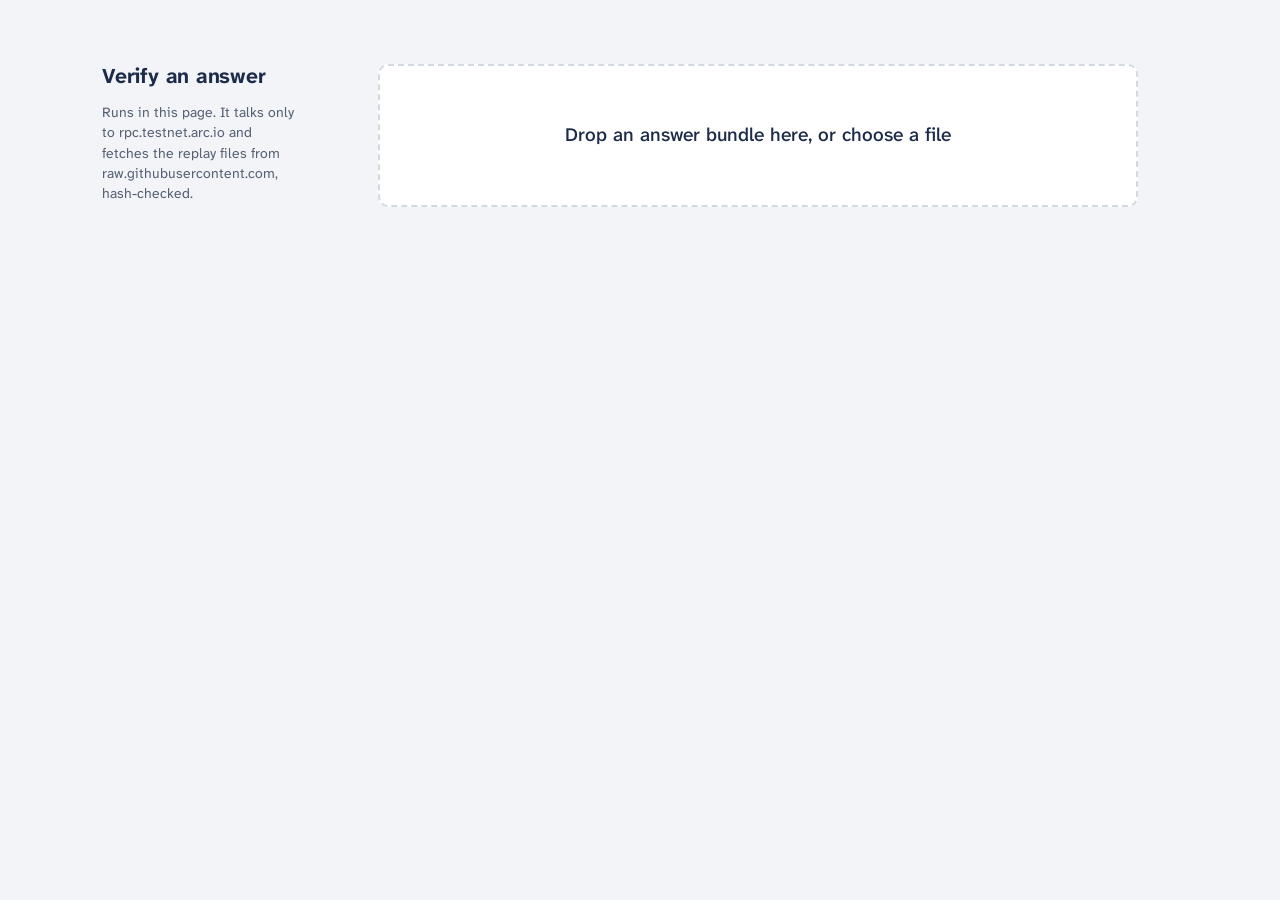
<file: verify.html>
<!doctype html>
<html lang="en">
<head>
<meta charset="utf-8">
<meta name="viewport" content="width=device-width,initial-scale=1">
<title>Verify an answer bundle · Arc testnet</title>
<!-- Fonts: Atkinson Hyperlegible Next and Mono (SIL Open Font License 1.1), embedded. Standalone verifier. Everything below is inlined; the only network requests go to https://rpc.testnet.arc.io and, for the retrieval replay, the committed corpus/model files on https://raw.githubusercontent.com (sha256-checked) -->
<meta http-equiv="Content-Security-Policy" content="default-src 'none'; script-src 'unsafe-inline'; style-src 'unsafe-inline'; img-src data: blob:; font-src data:; connect-src https://rpc.testnet.arc.io https://raw.githubusercontent.com">
<style>
/* Verifiable RAG: chain-of-custody look.
   One bold element: the custody chain (closed cobalt links on one thread; a failure breaks the link open).
   Type: Atkinson Hyperlegible Next + Mono (Braille Institute, SIL OFL 1.1, self-hosted in ./fonts). Chosen because
   its unambiguous glyphs (0/O, 1/l/I) make hashes easy to compare by eye. */
@font-face{font-family:"Atkinson Next";src:url("[data-uri]") format("woff2");font-weight:200 800;font-display:swap}
@font-face{font-family:"Atkinson Mono";src:url("[data-uri]") format("woff2");font-weight:200 800;font-display:swap}
:root{
  --paper:#F2F4F7;   /* cool security paper */
  --well:#E6EAF0; --field:#FFFFFF;
  --ink:#1C2B4A;     /* blueprint ink: headings, the answer */
  --text:#2E3646; --muted:#566072; --rule:#D3D9E2;
  --cobalt:#2647B8; --cobalt-wash:#E4EAFA;   /* verified */
  --void:#B4233A;   --void-wash:#F8E4E7;     /* broken / tampered */
  --sans:"Atkinson Next","Segoe UI",system-ui,sans-serif;
  --mono:"Atkinson Mono",ui-monospace,Consolas,monospace;
  --r-ctl:6px; --r-panel:10px;
  --rail:212px; --gap:64px;
  --ease:cubic-bezier(.2,.7,.2,1);
}
*{box-sizing:border-box}
html{-webkit-text-size-adjust:100%}
body{margin:0;background:var(--paper);color:var(--text);font:400 16px/1.55 var(--sans);-webkit-font-smoothing:antialiased}
a{color:var(--cobalt);text-underline-offset:3px;text-decoration-thickness:1px}
:focus-visible{outline:2px solid var(--cobalt);outline-offset:3px;border-radius:var(--r-ctl)}
button{font:inherit;color:inherit}

/* ---------- layout: rail + content ---------- */
.wrap{max-width:1140px;margin:0 auto;padding:64px 32px 180px;display:grid;grid-template-columns:var(--rail) minmax(0,1fr);gap:var(--gap);align-items:start}
.top{position:sticky;top:64px;display:flex;flex-direction:column;gap:14px}
h1{font:700 21px/1.15 var(--sans);letter-spacing:-.01em;margin:0;color:var(--ink)}
.top p{margin:0;font-size:14px;line-height:1.45;color:var(--muted);max-width:22ch}
.file{align-self:flex-start;font:500 14px var(--sans);color:var(--cobalt);background:none;border:0;padding:0;cursor:pointer;text-decoration:underline;text-underline-offset:3px;text-decoration-thickness:1px}
.main{min-width:0;max-width:760px}
.chips{display:flex;flex-wrap:wrap;gap:8px;margin-bottom:56px}
.chip{font-size:14px;color:var(--text);background:var(--well);border-radius:var(--r-ctl);padding:6px 11px;cursor:pointer;line-height:1.35}
.chip:hover{background:var(--cobalt-wash);color:var(--ink)}
.turn{margin-bottom:96px}
.q{font-size:14px;color:var(--muted);margin-bottom:10px}
.a{font:500 clamp(30px,4.2vw,42px)/1.12 var(--sans);letter-spacing:-.022em;color:var(--ink);margin:0 0 22px;max-width:24ch}
.a.idk{color:var(--muted);font-weight:400}
.loading{display:inline-flex;gap:6px;padding:20px 0}
.loading i{width:14px;height:8px;border:2px solid var(--muted);border-radius:4px;animation:blink 1.2s steps(1) infinite}
.loading i:nth-child(2){animation-delay:.2s}.loading i:nth-child(3){animation-delay:.4s}
.bar{display:flex;align-items:center;gap:16px;flex-wrap:wrap}
.cite{font:600 13px var(--sans);color:var(--ink);cursor:pointer;background:var(--well);border-radius:4px;padding:2px 7px}
.cite:hover{background:var(--cobalt-wash)}
.cite.on{background:var(--cobalt);color:#fff}
.sp{flex:1}
.btn{font:600 14px/1 var(--sans);border:0;background:var(--cobalt);color:#fff;border-radius:var(--r-ctl);padding:10px 18px;cursor:pointer}
.btn:hover{background:var(--ink)}
.icon{border:0;background:none;color:var(--muted);cursor:pointer;padding:2px 0;display:inline-flex;align-items:center;font:500 14px var(--sans)}
.icon:hover{color:var(--ink)}
.menu{display:none;gap:6px;flex-wrap:wrap}
.menu.on{display:inline-flex}
.menu span{cursor:pointer;font-size:13px;color:var(--void);background:var(--void-wash);border-radius:4px;padding:2px 8px}
.menu span:hover{background:var(--void);color:#fff}
.ptext{font-size:16px;line-height:1.65;color:var(--text);margin:20px 0 0;padding:14px 18px;background:var(--field);border-radius:var(--r-panel);white-space:pre-wrap;max-width:68ch}

/* ---------- the custody chain ---------- */
.flow{margin-top:44px;display:flex;align-items:center}
.col{display:flex;flex-direction:column;gap:18px;align-items:center}
.link{flex:1;height:4px;min-width:16px;background:var(--rule);border-radius:2px;position:relative;overflow:hidden;margin:0 -34px 45px;z-index:0}
.link::after{content:"";position:absolute;inset:0;background:var(--cobalt);transform:scaleX(0);transform-origin:left;transition:transform .45s var(--ease)}
.link.ok::after{transform:scaleX(1)}
.link.bad{background:none}
/* fork / join around a column of several sources */
.col.multi{position:relative;padding:0 12px}
.col.multi::before,.col.multi::after{content:"";position:absolute;top:18px;bottom:64px;width:4px;border-radius:2px;background:var(--rule)}
.col.multi::before{left:0}.col.multi::after{right:0}
.col.multi .node::before{content:"";position:absolute;top:18px;height:4px;left:-12px;right:-12px;background:var(--rule);z-index:-1}
.col.multi.ok::before,.col.multi.ok::after,.col.multi .node.ok::before{background:var(--cobalt)}
.col.multi .node.bad::before{background:repeating-linear-gradient(90deg,var(--void) 0 5px,transparent 5px 10px)}
.col.multi.bad::after{background:repeating-linear-gradient(180deg,var(--void) 0 5px,transparent 5px 10px)}
.col.multi.bad::before{background:var(--cobalt)}
.link:has(+ .col.multi){margin-right:0}
.col.multi + .link{margin-left:0}
.link.bad::after{background:repeating-linear-gradient(90deg,var(--void) 0 5px,transparent 5px 10px);transform:scaleX(1)}
.node{position:relative;z-index:1;display:flex;flex-direction:column;align-items:center;gap:7px;cursor:pointer;width:92px;padding:6px 0;border-radius:var(--r-panel);border:0;background:none}
.node.wide{width:150px}
.node.sel{background:var(--well)}
.node:hover .lbl{color:var(--cobalt)}
.g{width:46px;height:28px;overflow:visible}
.g .ring{fill:var(--paper);stroke:var(--muted);stroke-width:2.5}
.g .gap{fill:none}
.node.wait .g .ring{stroke-dasharray:4 4;animation:crawl 1s linear infinite}
.node.ok .g .ring{fill:var(--cobalt);stroke:var(--cobalt)}
.node.bad .g .ring{fill:var(--void-wash);stroke:var(--void);stroke-width:2.5}
.node.bad .g .gap{fill:var(--paper)}           /* the link is broken open */
.g .mk{fill:none;stroke-width:2.4;stroke-linecap:round;stroke-linejoin:round;stroke-dasharray:30;stroke-dashoffset:30;transition:stroke-dashoffset .4s var(--ease) .05s}
.node.ok .g .mk{stroke:#fff}
.node.bad .g .mk{stroke:var(--void)}
.node.ok .g .mk,.node.bad .g .mk{stroke-dashoffset:0}
.lbl{font:600 14px/1.2 var(--sans);color:var(--ink)}
.sub{font:400 12px/1.25 var(--sans);color:var(--muted);text-align:center;font-variant-numeric:tabular-nums;white-space:nowrap}
.node.bad .sub{color:var(--void)}
.why{margin-top:30px;font:600 16px/1.4 var(--sans);color:var(--void);min-height:22px;display:flex;align-items:center;gap:10px;flex-wrap:wrap}
.why.okk{color:var(--cobalt)}
.why svg{flex:none}
.how{font-size:13px;line-height:1.5;color:var(--muted);margin-top:6px;font-variant-numeric:tabular-nums}
.hint{font-size:13px;line-height:1.5;color:var(--ink);margin-top:2px}
.hint:empty{display:none}
.tag{font:500 12px var(--sans);color:var(--void);background:var(--void-wash);border-radius:4px;padding:1px 8px;line-height:20px}

/* ---------- evidence ---------- */
.det{margin-top:28px;background:var(--field);border-radius:var(--r-panel);padding:6px 22px 18px;font-size:14px}
.det h4{font:700 14px var(--sans);color:var(--ink);margin:22px 0 10px}
.det h4 small{font:400 13px var(--sans);color:var(--muted);margin-left:8px}
.ck{display:grid;grid-template-columns:18px 1fr;gap:0 6px;padding:3px 0;color:var(--text);font-size:14px;line-height:1.45}
.ck i{width:12px;height:8px;border-radius:4px;margin-top:6px;background:var(--cobalt)}
.ck.bad i{background:var(--void-wash);border:2px solid var(--void);border-left-color:transparent}
.ck.bad{color:var(--void)}
.ck.skip i{background:none;border:2px dashed var(--muted)}
.ck.skip{color:var(--muted)}
.ck .d{display:block;color:var(--muted);font-size:13px;word-break:break-all}
.ev{margin:0 0 16px}
.ev .hd{display:flex;align-items:baseline;gap:10px;color:var(--text);font-size:14px;margin-bottom:4px}
.verdict{margin-left:auto;font:600 13px var(--sans);white-space:nowrap}
.verdict.ok{color:var(--cobalt)}.verdict.bad{color:var(--void)}
.kv{display:grid;grid-template-columns:84px 1fr;gap:2px 14px;font:400 13px/1.6 var(--mono);font-variant-numeric:tabular-nums;color:var(--ink);background:var(--paper);border-radius:var(--r-ctl);padding:8px 12px}
.kv>.k{font:400 13px/1.6 var(--sans);color:var(--muted);text-align:right}
.kv>.v{word-break:break-all;min-width:0}
.hx span{margin-right:.4em}.hx span:last-child{margin-right:0}
.hx b{font-weight:700;color:var(--void);background:var(--void-wash);border-radius:2px}
.kv .note{font:400 13px var(--sans);color:var(--muted)}
.cmdline{display:flex;gap:10px;align-items:baseline}
.cmdline code{flex:1;font:400 13px/1.55 var(--mono);color:var(--text);word-break:break-all}
.cmdline code::before{content:"$ ";color:var(--muted)}
.copy{font:500 13px var(--sans);color:var(--cobalt);background:none;border:0;padding:0;cursor:pointer;text-decoration:underline;text-underline-offset:3px;white-space:nowrap}
.rpcs{border-radius:var(--r-ctl);overflow:hidden;background:var(--paper)}
.rpc+.rpc{border-top:1px solid var(--rule)}
.rpc summary{list-style:none;cursor:pointer;display:grid;grid-template-columns:26px auto 1fr 58px 14px;gap:12px;align-items:baseline;padding:8px 12px;font:400 13px var(--mono);font-variant-numeric:tabular-nums;color:var(--ink)}
.rpc summary::-webkit-details-marker{display:none}
.rpc summary .n,.rpc summary .s,.rpc summary .ms,.rpc summary .t{color:var(--muted)}
.rpc summary .s{overflow:hidden;text-overflow:ellipsis;white-space:nowrap}
.rpc summary .ms{text-align:right}
.rpc summary .t{text-align:center;font-family:var(--sans)}
.rpc summary .t::before{content:"+"}
.rpc[open] summary .t::before{content:"\2212"}
.rpc summary:hover .m{color:var(--cobalt)}
.rpc .x{display:grid;grid-template-columns:84px 1fr;gap:10px 14px;padding:4px 12px 16px}
.rpc .x>.k{font:400 13px/1.9 var(--sans);color:var(--muted);text-align:right}
.rpc pre{margin:0;max-height:200px;overflow:auto;background:var(--field);border-radius:var(--r-ctl);padding:9px 12px;font:400 12px/1.6 var(--mono);color:var(--text);white-space:pre-wrap;word-break:break-all}
.rpc .cast{background:var(--field);border-radius:var(--r-ctl);padding:8px 12px}
.rk{display:grid;grid-template-columns:30px minmax(0,1.2fr) minmax(0,.8fr) minmax(0,1fr);gap:0 14px;font:400 13px/1.9 var(--mono);font-variant-numeric:tabular-nums;color:var(--ink);background:var(--paper);border-radius:var(--r-ctl);padding:4px 12px}
.rk>span{white-space:nowrap;overflow:hidden;text-overflow:ellipsis}
.rk .th{font:400 13px/2 var(--sans);color:var(--muted)}
.rk .n,.rk .s{color:var(--muted)}
.rk .ok{color:var(--cobalt);font-family:var(--sans)}
.rk .bad{color:var(--void);font-family:var(--sans);font-weight:700}
.more{font-size:13px;color:var(--muted);margin-top:6px}

/* ---------- ask bar, drop zone ---------- */
.ask{position:fixed;left:0;right:0;bottom:0;padding:14px 32px 22px;background:var(--paper)}
.ask form{max-width:1140px;margin:0 auto;padding-left:calc(var(--rail) + var(--gap) + 32px);padding-right:32px;position:relative}
.ask .in{position:relative;max-width:760px}
.ask input{width:100%;font:400 16px var(--sans);color:var(--ink);padding:14px 60px 14px 18px;border:2px solid var(--rule);border-radius:var(--r-panel);background:var(--field);outline:none}
.ask input::placeholder{color:var(--muted)}
.ask input:focus{border-color:var(--cobalt)}
.ask button{position:absolute;right:7px;top:7px;width:38px;height:38px;border-radius:var(--r-ctl);border:0;background:var(--cobalt);color:#fff;cursor:pointer;display:grid;place-items:center}
.ask button:hover{background:var(--ink)}
.ask button:disabled{opacity:.4}
.err{color:var(--void);font-size:14px}
.drop{position:fixed;inset:16px;background:rgba(242,244,247,.95);display:none;place-items:center;font:600 22px var(--sans);color:var(--ink);z-index:9;border:3px dashed var(--cobalt);border-radius:var(--r-panel)}
.drop.on{display:grid}
.zone{border:2px dashed var(--rule);border-radius:var(--r-panel);padding:56px 24px;text-align:center;color:var(--ink);cursor:pointer;font:500 19px/1.4 var(--sans);background:var(--field)}
.zone:hover{border-color:var(--cobalt)}
.zone .how{font-weight:400}

/* ---------- narrow screens: rail on top, chain runs downward ---------- */
@media (max-width:760px){
  .wrap{grid-template-columns:1fr;gap:28px;padding:32px 18px 150px}
  .top{position:static;flex-direction:row;flex-wrap:wrap;align-items:baseline;gap:6px 16px}
  .top p{display:none}
  .ask{padding:12px 14px 16px}
  .bar{gap:12px}
  .ask form{padding:0}
  .flow{flex-direction:column;align-items:center}
  .col{flex-direction:row;gap:12px}
  .link{flex:none;width:4px;height:22px;min-width:0;margin:-4px 0}
  .link::after{transform:scaleY(0);transform-origin:top}
  .link.ok::after{transform:scaleY(1)}
  .link.bad::after{background:repeating-linear-gradient(180deg,var(--void) 0 5px,transparent 5px 10px)}
  .node,.node.wide{width:auto;min-width:96px;padding:6px 8px}
  .col.multi{padding:0}.col.multi::before,.col.multi::after,.col.multi .node::before{display:none}
  .det{padding:4px 14px 14px}
  .kv,.rpc .x{grid-template-columns:64px 1fr}
  .rpc summary{grid-template-columns:22px auto 1fr 14px}.rpc summary .ms{display:none}
}
@keyframes crawl{to{stroke-dashoffset:-16}}
@keyframes blink{50%{opacity:.25}}
@media (prefers-reduced-motion:reduce){*,*::before,*::after{animation:none!important;transition:none!important}}

</style>
</head>
<body>
<div class="wrap">
  <header class="top"><h1>Verify an answer</h1><p>Runs in this page. It talks only to rpc.testnet.arc.io and fetches the replay files from raw.githubusercontent.com, hash-checked.</p></header>
  <main class="main"><div class="zone" id="zone">Drop an answer bundle here, or choose a file</div>
  <div id="thread" style="margin-top:48px"></div></main>
</div>
<div class="drop" id="drop">Drop to verify</div>
<script>
/*! @noble/hashes v1.8.0 (MIT) - https://github.com/paulmillr/noble-hashes - keccak_256 + sha256 only, bundled with esbuild into globalThis.nobleHashes. Vendored locally: no CDN. */
(()=>{var H=(e,t)=>()=>(e&&(t=e(e=0)),t);var nt=(e,t)=>()=>(t||e((t={exports:{}}).exports,t),t.exports);function ot(e,t=!1){return t?{h:Number(e&L),l:Number(e>>G&L)}:{h:Number(e>>G&L)|0,l:Number(e&L)|0}}function V(e,t=!1){let s=e.length,o=new Uint32Array(s),r=new Uint32Array(s);for(let i=0;i<s;i++){let{h:n,l:c}=ot(e[i],t);[o[i],r[i]]=[n,c]}return[o,r]}var L,G,M,W,X,j,N=H(()=>{L=BigInt(4294967295),G=BigInt(32);M=(e,t,s)=>e<<s|t>>>32-s,W=(e,t,s)=>t<<s|e>>>32-s,X=(e,t,s)=>t<<s-32|e>>>64-s,j=(e,t,s)=>e<<s-32|t>>>64-s});function rt(e){return e instanceof Uint8Array||ArrayBuffer.isView(e)&&e.constructor.name==="Uint8Array"}function F(e){if(!Number.isSafeInteger(e)||e<0)throw new Error("positive integer expected, got "+e)}function y(e,...t){if(!rt(e))throw new Error("Uint8Array expected");if(t.length>0&&!t.includes(e.length))throw new Error("Uint8Array expected of length "+t+", got length="+e.length)}function A(e,t=!0){if(e.destroyed)throw new Error("Hash instance has been destroyed");if(t&&e.finished)throw new Error("Hash#digest() has already been called")}function _(e,t){y(e);let s=t.outputLen;if(e.length<s)throw new Error("digestInto() expects output buffer of length at least "+s)}function R(e){return new Uint32Array(e.buffer,e.byteOffset,Math.floor(e.byteLength/4))}function b(...e){for(let t=0;t<e.length;t++)e[t].fill(0)}function I(e){return new DataView(e.buffer,e.byteOffset,e.byteLength)}function d(e,t){return e<<32-t|e>>>t}function ct(e){return e<<24&4278190080|e<<8&16711680|e>>>8&65280|e>>>24&255}function ht(e){for(let t=0;t<e.length;t++)e[t]=ct(e[t]);return e}function ft(e){if(typeof e!="string")throw new Error("string expected");return new Uint8Array(new TextEncoder().encode(e))}function B(e){return typeof e=="string"&&(e=ft(e)),y(e),e}function S(e){let t=o=>e().update(B(o)).digest(),s=e();return t.outputLen=s.outputLen,t.blockLen=s.blockLen,t.create=()=>e(),t}var it,O,w,k=H(()=>{/*! noble-hashes - MIT License (c) 2022 Paul Miller (paulmillr.com) */it=new Uint8Array(new Uint32Array([287454020]).buffer)[0]===68;O=it?e=>e:ht;w=class{}});function gt(e,t=24){let s=new Uint32Array(10);for(let o=24-t;o<24;o++){for(let n=0;n<10;n++)s[n]=e[n]^e[n+10]^e[n+20]^e[n+30]^e[n+40];for(let n=0;n<10;n+=2){let c=(n+8)%10,f=(n+2)%10,a=s[f],x=s[f+1],h=K(a,x,1)^s[c],g=P(a,x,1)^s[c+1];for(let u=0;u<50;u+=10)e[n+u]^=h,e[n+u+1]^=g}let r=e[2],i=e[3];for(let n=0;n<24;n++){let c=q[n],f=K(r,i,c),a=P(r,i,c),x=J[n];r=e[x],i=e[x+1],e[x]=f,e[x+1]=a}for(let n=0;n<50;n+=10){for(let c=0;c<10;c++)s[c]=e[n+c];for(let c=0;c<10;c++)e[n+c]^=~s[(c+2)%10]&s[(c+4)%10]}e[0]^=bt[o],e[1]^=pt[o]}b(s)}var at,m,xt,ut,dt,lt,J,q,z,Q,bt,pt,K,P,C,yt,Y,Z=H(()=>{N();k();at=BigInt(0),m=BigInt(1),xt=BigInt(2),ut=BigInt(7),dt=BigInt(256),lt=BigInt(113),J=[],q=[],z=[];for(let e=0,t=m,s=1,o=0;e<24;e++){[s,o]=[o,(2*s+3*o)%5],J.push(2*(5*o+s)),q.push((e+1)*(e+2)/2%64);let r=at;for(let i=0;i<7;i++)t=(t<<m^(t>>ut)*lt)%dt,t&xt&&(r^=m<<(m<<BigInt(i))-m);z.push(r)}Q=V(z,!0),bt=Q[0],pt=Q[1],K=(e,t,s)=>s>32?X(e,t,s):M(e,t,s),P=(e,t,s)=>s>32?j(e,t,s):W(e,t,s);C=class e extends w{constructor(t,s,o,r=!1,i=24){if(super(),this.pos=0,this.posOut=0,this.finished=!1,this.destroyed=!1,this.enableXOF=!1,this.blockLen=t,this.suffix=s,this.outputLen=o,this.enableXOF=r,this.rounds=i,F(o),!(0<t&&t<200))throw new Error("only keccak-f1600 function is supported");this.state=new Uint8Array(200),this.state32=R(this.state)}clone(){return this._cloneInto()}keccak(){O(this.state32),gt(this.state32,this.rounds),O(this.state32),this.posOut=0,this.pos=0}update(t){A(this),t=B(t),y(t);let{blockLen:s,state:o}=this,r=t.length;for(let i=0;i<r;){let n=Math.min(s-this.pos,r-i);for(let c=0;c<n;c++)o[this.pos++]^=t[i++];this.pos===s&&this.keccak()}return this}finish(){if(this.finished)return;this.finished=!0;let{state:t,suffix:s,pos:o,blockLen:r}=this;t[o]^=s,(s&128)!==0&&o===r-1&&this.keccak(),t[r-1]^=128,this.keccak()}writeInto(t){A(this,!1),y(t),this.finish();let s=this.state,{blockLen:o}=this;for(let r=0,i=t.length;r<i;){this.posOut>=o&&this.keccak();let n=Math.min(o-this.posOut,i-r);t.set(s.subarray(this.posOut,this.posOut+n),r),this.posOut+=n,r+=n}return t}xofInto(t){if(!this.enableXOF)throw new Error("XOF is not possible for this instance");return this.writeInto(t)}xof(t){return F(t),this.xofInto(new Uint8Array(t))}digestInto(t){if(_(t,this),this.finished)throw new Error("digest() was already called");return this.writeInto(t),this.destroy(),t}digest(){return this.digestInto(new Uint8Array(this.outputLen))}destroy(){this.destroyed=!0,b(this.state)}_cloneInto(t){let{blockLen:s,suffix:o,outputLen:r,rounds:i,enableXOF:n}=this;return t||(t=new e(s,o,r,n,i)),t.state32.set(this.state32),t.pos=this.pos,t.posOut=this.posOut,t.finished=this.finished,t.rounds=i,t.suffix=o,t.outputLen=r,t.enableXOF=n,t.destroyed=this.destroyed,t}},yt=(e,t,s)=>S(()=>new C(t,e,s)),Y=yt(1,136,256/8)});function wt(e,t,s,o){if(typeof e.setBigUint64=="function")return e.setBigUint64(t,s,o);let r=BigInt(32),i=BigInt(4294967295),n=Number(s>>r&i),c=Number(s&i),f=o?4:0,a=o?0:4;e.setUint32(t+f,n,o),e.setUint32(t+a,c,o)}function $(e,t,s){return e&t^~e&s}function v(e,t,s){return e&t^e&s^t&s}var U,l,tt=H(()=>{k();U=class extends w{constructor(t,s,o,r){super(),this.finished=!1,this.length=0,this.pos=0,this.destroyed=!1,this.blockLen=t,this.outputLen=s,this.padOffset=o,this.isLE=r,this.buffer=new Uint8Array(t),this.view=I(this.buffer)}update(t){A(this),t=B(t),y(t);let{view:s,buffer:o,blockLen:r}=this,i=t.length;for(let n=0;n<i;){let c=Math.min(r-this.pos,i-n);if(c===r){let f=I(t);for(;r<=i-n;n+=r)this.process(f,n);continue}o.set(t.subarray(n,n+c),this.pos),this.pos+=c,n+=c,this.pos===r&&(this.process(s,0),this.pos=0)}return this.length+=t.length,this.roundClean(),this}digestInto(t){A(this),_(t,this),this.finished=!0;let{buffer:s,view:o,blockLen:r,isLE:i}=this,{pos:n}=this;s[n++]=128,b(this.buffer.subarray(n)),this.padOffset>r-n&&(this.process(o,0),n=0);for(let h=n;h<r;h++)s[h]=0;wt(o,r-8,BigInt(this.length*8),i),this.process(o,0);let c=I(t),f=this.outputLen;if(f%4)throw new Error("_sha2: outputLen should be aligned to 32bit");let a=f/4,x=this.get();if(a>x.length)throw new Error("_sha2: outputLen bigger than state");for(let h=0;h<a;h++)c.setUint32(4*h,x[h],i)}digest(){let{buffer:t,outputLen:s}=this;this.digestInto(t);let o=t.slice(0,s);return this.destroy(),o}_cloneInto(t){t||(t=new this.constructor),t.set(...this.get());let{blockLen:s,buffer:o,length:r,finished:i,destroyed:n,pos:c}=this;return t.destroyed=n,t.finished=i,t.length=r,t.pos=c,r%s&&t.buffer.set(o),t}clone(){return this._cloneInto()}},l=Uint32Array.from([1779033703,3144134277,1013904242,2773480762,1359893119,2600822924,528734635,1541459225])});var At,p,D,et,st=H(()=>{tt();k();At=Uint32Array.from([1116352408,1899447441,3049323471,3921009573,961987163,1508970993,2453635748,2870763221,3624381080,310598401,607225278,1426881987,1925078388,2162078206,2614888103,3248222580,3835390401,4022224774,264347078,604807628,770255983,1249150122,1555081692,1996064986,2554220882,2821834349,2952996808,3210313671,3336571891,3584528711,113926993,338241895,666307205,773529912,1294757372,1396182291,1695183700,1986661051,2177026350,2456956037,2730485921,2820302411,3259730800,3345764771,3516065817,3600352804,4094571909,275423344,430227734,506948616,659060556,883997877,958139571,1322822218,1537002063,1747873779,1955562222,2024104815,2227730452,2361852424,2428436474,2756734187,3204031479,3329325298]),p=new Uint32Array(64),D=class extends U{constructor(t=32){super(64,t,8,!1),this.A=l[0]|0,this.B=l[1]|0,this.C=l[2]|0,this.D=l[3]|0,this.E=l[4]|0,this.F=l[5]|0,this.G=l[6]|0,this.H=l[7]|0}get(){let{A:t,B:s,C:o,D:r,E:i,F:n,G:c,H:f}=this;return[t,s,o,r,i,n,c,f]}set(t,s,o,r,i,n,c,f){this.A=t|0,this.B=s|0,this.C=o|0,this.D=r|0,this.E=i|0,this.F=n|0,this.G=c|0,this.H=f|0}process(t,s){for(let h=0;h<16;h++,s+=4)p[h]=t.getUint32(s,!1);for(let h=16;h<64;h++){let g=p[h-15],u=p[h-2],T=d(g,7)^d(g,18)^g>>>3,E=d(u,17)^d(u,19)^u>>>10;p[h]=E+p[h-7]+T+p[h-16]|0}let{A:o,B:r,C:i,D:n,E:c,F:f,G:a,H:x}=this;for(let h=0;h<64;h++){let g=d(c,6)^d(c,11)^d(c,25),u=x+g+$(c,f,a)+At[h]+p[h]|0,E=(d(o,2)^d(o,13)^d(o,22))+v(o,r,i)|0;x=a,a=f,f=c,c=n+u|0,n=i,i=r,r=o,o=u+E|0}o=o+this.A|0,r=r+this.B|0,i=i+this.C|0,n=n+this.D|0,c=c+this.E|0,f=f+this.F|0,a=a+this.G|0,x=x+this.H|0,this.set(o,r,i,n,c,f,a,x)}roundClean(){b(p)}destroy(){this.set(0,0,0,0,0,0,0,0),b(this.buffer)}},et=S(()=>new D)});var Ht=nt(()=>{Z();st();globalThis.nobleHashes={keccak_256:Y,sha256:et}});Ht();})();

</script>
<script>
/* ArcReplay: independent JS implementation of the committed retriever (retrieval_v1.py, "hybrid-v1")
   plus the corpus Merkle tree. Used to replay retrieval in the browser: given the committed corpus,
   model weights and config (all hash-checked), it recomputes the ranked candidates for a question.
   Deterministic: float64 throughout, orderings on scores quantised to 1e-9, ties by leaf index. */
(function (G) {
  "use strict";
  const N = () => G.nobleHashes;
  const toHex = (u8) => Array.from(u8, (x) => x.toString(16).padStart(2, "0")).join("");
  const fromHex = (h) => { h = h.replace(/^0x/, ""); const o = new Uint8Array(h.length / 2); for (let i = 0; i < o.length; i++) o[i] = parseInt(h.substr(2 * i, 2), 16); return o; };

  // ---------- Merkle: leaf = sha256(0x00||passageHash), node = sha256(0x01||l||r), odd node promoted ----------
  const H = (tag, ...parts) => { const n = 1 + parts.reduce((s, p) => s + p.length, 0), b = new Uint8Array(n); b[0] = tag; let o = 1; for (const p of parts) { b.set(p, o); o += p.length; } return N().sha256(b); };
  const leaf = (hashHex) => H(0, fromHex(hashHex));
  function merkleRoot(hashesHex) {
    let cur = hashesHex.map(leaf);
    while (cur.length > 1) { const nx = []; for (let i = 0; i < cur.length; i += 2) nx.push(i + 1 < cur.length ? H(1, cur[i], cur[i + 1]) : cur[i]); cur = nx; }
    return "0x" + toHex(cur[0]);
  }
  // returns the list of intermediate steps so the UI can show the path; .ok tells if it reaches `root`
  function merkleVerify(hashHex, index, leafCount, path, root) {
    const steps = []; if (!(index >= 0 && index < leafCount)) return { ok: false, steps };
    let h = leaf(hashHex), n = leafCount, p = 0, i = index;
    steps.push({ op: "leaf", value: "0x" + toHex(h) });
    try {
      while (n > 1) {
        if (i % 2 === 1) { h = H(1, fromHex(path[p]), h); steps.push({ op: "L", sib: path[p], value: "0x" + toHex(h) }); p++; }
        else if (i + 1 < n) { h = H(1, h, fromHex(path[p])); steps.push({ op: "R", sib: path[p], value: "0x" + toHex(h) }); p++; }
        else steps.push({ op: "up", value: "0x" + toHex(h) });
        i = Math.floor(i / 2); n = Math.ceil(n / 2);
      }
    } catch (e) { return { ok: false, steps }; }
    if (path.some((x) => typeof x !== "string" || !/^0x[0-9a-f]{64}$/i.test(x))) return { ok: false, steps };
    return { ok: p === path.length && "0x" + toHex(h) === String(root).toLowerCase(), steps };
  }

  // ---------- tokenizers ----------
  const RE_C = /\p{C}/u, RE_MN = /\p{Mn}/u, RE_P = /\p{P}/u, RE_WS = /\s/u;
  const cjk = (cp) => (cp >= 0x4E00 && cp <= 0x9FFF) || (cp >= 0x3400 && cp <= 0x4DBF) || (cp >= 0x20000 && cp <= 0x2A6DF) || (cp >= 0x2A700 && cp <= 0x2B73F)
    || (cp >= 0x2B740 && cp <= 0x2B81F) || (cp >= 0x2B820 && cp <= 0x2CEAF) || (cp >= 0xF900 && cp <= 0xFAFF) || (cp >= 0x2F800 && cp <= 0x2FA1F);
  const bm25Tokens = (s, stop) => (s.toLowerCase().match(/[a-z0-9]+/g) || []).filter((w) => !stop.has(w));
  function bertWords(text) {
    let o = "";
    for (const ch of text) { const cp = ch.codePointAt(0);
      if (cp === 0 || cp === 0xFFFD || (!"\t\n\r".includes(ch) && RE_C.test(ch))) continue;
      if (RE_WS.test(ch)) o += " "; else if (cjk(cp)) o += " " + ch + " "; else o += ch; }
    let s = ""; for (const ch of o.normalize("NFD")) if (!RE_MN.test(ch)) s += ch;
    s = s.toLowerCase();
    const words = []; let cur = "";
    for (const ch of s) { const cp = ch.codePointAt(0);
      if (RE_WS.test(ch)) { if (cur) { words.push(cur); cur = ""; } }
      else if ((cp >= 33 && cp <= 126 && !/[A-Za-z0-9]/.test(ch)) || RE_P.test(ch)) { if (cur) { words.push(cur); cur = ""; } words.push(ch); }
      else cur += ch; }
    if (cur) words.push(cur);
    return words;
  }
  function wordpieceIds(text, vocab, maxTokens) {
    const unk = vocab.get("[UNK]"), ids = [];
    for (const w of bertWords(text)) {
      const cs = Array.from(w);
      if (cs.length > 100) { ids.push(unk); continue; }
      let start = 0, pieces = [];
      while (start < cs.length) {
        let end = cs.length, cur;
        while (start < end) { const sub = (start ? "##" : "") + cs.slice(start, end).join(""); if (vocab.has(sub)) { cur = vocab.get(sub); break; } end--; }
        if (cur === undefined) { pieces = [unk]; break; }
        pieces.push(cur); start = end;
      }
      ids.push(...pieces);
    }
    return ids.slice(0, maxTokens).filter((i) => i !== unk);
  }

  // ---------- model ----------
  function parseSafetensors(buf) {
    const dv = new DataView(buf), n = dv.getUint32(0, true) + dv.getUint32(4, true) * 2 ** 32;
    const meta = JSON.parse(new TextDecoder().decode(new Uint8Array(buf, 8, n))).embeddings;
    if (meta.dtype !== "F32") throw new Error("weights are not F32");
    const [a, b] = meta.data_offsets, data = new Float32Array(buf.slice(8 + n + a, 8 + n + b));
    return { W: data, rows: meta.shape[0], dim: meta.shape[1] };
  }

  // ---------- retriever ----------
  const q9 = (x) => Math.round(x * 1e9);
  const top = (sc, n) => sc.map((_, i) => i).sort((i, j) => q9(sc[j]) - q9(sc[i]) || i - j).slice(0, n);
  function buildIndex(cfg, docs, tokenizerJson, weightsBuf) {
    const vocab = new Map(Object.entries(tokenizerJson.model.vocab)), M = parseSafetensors(weightsBuf);
    const stop = new Set(cfg.bm25.stopwords), maxT = cfg.dense.max_tokens;
    const embed = (text) => { const acc = new Float64Array(M.dim);
      for (const id of wordpieceIds(text, vocab, maxT)) { const o = id * M.dim; for (let j = 0; j < M.dim; j++) acc[j] += M.W[o + j]; }
      let s = 0; for (let j = 0; j < M.dim; j++) s += acc[j] * acc[j]; const nrm = Math.sqrt(s);
      if (nrm > 0) for (let j = 0; j < M.dim; j++) acc[j] = acc[j] / nrm; return acc; };
    const tf = [], df = new Map(), dl = [];
    for (const d of docs) { const t = bm25Tokens(d.text, stop), m = new Map(); for (const w of t) m.set(w, (m.get(w) || 0) + 1);
      for (const w of m.keys()) df.set(w, (df.get(w) || 0) + 1); tf.push(m); dl.push(t.length); }
    const Nd = docs.length, avgdl = dl.reduce((a, b) => a + b, 0) / Nd;
    return { cfg, docs, stop, embed, tf, df, dl, N: Nd, avgdl, E: docs.map((d) => embed(d.text)) };
  }
  function rank(ix, query) {
    const { k1, b } = ix.cfg.bm25, fu = ix.cfg.fusion, q = bm25Tokens(query, ix.stop), idf = new Map();
    for (const w of new Set(q)) if (ix.df.has(w)) { const n = ix.df.get(w); idf.set(w, Math.log(1 + (ix.N - n + 0.5) / (n + 0.5))); }
    const bm = new Array(ix.N);
    for (let i = 0; i < ix.N; i++) { let s = 0; const tf = ix.tf[i], norm = k1 * (1 - b + b * ix.dl[i] / ix.avgdl);
      for (const w of q) { const f = tf.get(w) || 0; if (f) s += idf.get(w) * f * (k1 + 1) / (f + norm); } bm[i] = s; }
    const qv = ix.embed(query), dn = ix.E.map((e) => { let s = 0; for (let j = 0; j < e.length; j++) s += e[j] * qv[j]; return s; });
    const B = top(bm, fu.list_depth), D = top(dn, fu.list_depth), rb = new Map(), rd = new Map(), sc = new Map();
    B.forEach((d, r) => rb.set(d, r + 1)); D.forEach((d, r) => rd.set(d, r + 1));
    for (const d of B) sc.set(d, 1 / (fu.k + rb.get(d)));
    for (const d of D) sc.set(d, (sc.get(d) || 0) + 1 / (fu.k + rd.get(d)));
    const order = [...sc.keys()].sort((x, y) => sc.get(y) - sc.get(x) || x - y).slice(0, fu.pool);
    return order.map((d) => ({ id: ix.docs[d].hash, rrf: sc.get(d), bm25: rb.has(d) ? rb.get(d) : null, dense: rd.has(d) ? rd.get(d) : null }));
  }

  G.ArcReplay = { merkleRoot, merkleVerify, bertWords, wordpieceIds, buildIndex, rank, parseSafetensors };
})(globalThis);

</script>
<script>
/* ArcVerify: in-browser port of verify_citations.py. It talks only to a public Arc RPC.
   No server of ours is involved: hashes are recomputed locally (WebCrypto SHA-256, noble keccak-256),
   and every on-chain fact comes from JSON-RPC calls made directly from this page. */
(function (G) {
  "use strict";
  const RPC_URL = "https://rpc.testnet.arc.io";
  const CHAIN_ID = 5042002;
  const EXPLORER = "https://explorer.testnet.arc.io";
  const enc = new TextEncoder();
  const N = () => G.nobleHashes;

  // ---------- bytes / hex ----------
  const toHex = (u8) => Array.from(u8, (x) => x.toString(16).padStart(2, "0")).join("");
  const fromHex = (h) => { h = h.replace(/^0x/, ""); const o = new Uint8Array(h.length / 2); for (let i = 0; i < o.length; i++) o[i] = parseInt(h.substr(2 * i, 2), 16); return o; };
  const concat = (arrs) => { const n = arrs.reduce((s, a) => s + a.length, 0), o = new Uint8Array(n); let p = 0; for (const a of arrs) { o.set(a, p); p += a.length; } return o; };
  const b64bytes = (s) => Uint8Array.from(atob(s), (c) => c.charCodeAt(0));
  async function sha256(u8) {
    if (G.crypto && G.crypto.subtle) return "0x" + toHex(new Uint8Array(await G.crypto.subtle.digest("SHA-256", u8)));
    return "0x" + toHex(N().sha256(u8)); // non-secure context fallback (same algorithm, vendored)
  }
  const shaStr = (s) => sha256(enc.encode(s));
  const keccakHex = (s) => toHex(N().keccak_256(enc.encode(s)));

  // selectors and event topics are derived here from their signatures (not trusted constants)
  const SIGS = {
    "isVerified(bytes32)": "(bool)", "getSource(bytes32)": "(bool,string,string,address,uint256)",
    "isTrustedPublisher(address)": "(bool)", "owner()": "(address)", "registerBatch(bytes32[])": "",
    "registerSource(bytes32,string,string)": "", "isLogger(address)": "(bool)",
    "getRecord(bytes32)": "(bytes32,bytes32,bytes32,bytes32,bytes32,address,uint16,uint64,uint64,uint64,uint64)",
    "commit(bytes32,bytes32,bytes32,bytes32,bytes32,uint16)": "", "finalize(bytes32,bytes32)": "",
    "corpusInfo(uint256)": "(bytes32,bytes32,uint32,address,uint64,uint64)", "corpusUri(uint256)": "(string)",
    "isPublisher(address)": "(bool)", "areVerified(bytes32[])": "(bool[])",
  };
  const SEL = {}; for (const s in SIGS) SEL[s] = keccakHex(s).slice(0, 8);
  const SEL2SIG = {}; for (const s in SEL) SEL2SIG[SEL[s]] = s;
  const EVENTS = {
    BATCH: "BatchRegistered(address,uint256,uint256,uint256)", SINGLE: "SourceRegistered(bytes32,string,address,uint256)",
    COMMITTED: "Committed(bytes32,bytes32,bytes32,bytes32,bytes32,uint16,address,uint256)", FINALIZED: "Finalized(bytes32,bytes32,address,uint256)",
    PUBLISHED: "CorpusPublished(uint256,bytes32,bytes32,uint32,string,address)",
  };
  const TOPIC = {}; for (const k in EVENTS) TOPIC[k] = "0x" + keccakHex(EVENTS[k]);

  // ---------- ABI words ----------
  const word = (b, i) => b.slice(32 * i, 32 * i + 32);
  const asInt = (b) => { let x = 0n; for (const v of b) x = (x << 8n) | BigInt(v); return x; };
  const asAddr = (b) => "0x" + toHex(b.slice(-20));
  const dynString = (b, off) => { const n = Number(asInt(b.slice(off, off + 32))); return new TextDecoder().decode(b.slice(off + 32, off + 32 + n)); };
  const padAddr = (a) => a.toLowerCase().replace(/^0x/, "").padStart(64, "0");
  const B32 = "abcdefghijklmnopqrstuvwxyz234567";
  function cidV1Raw(digestHex) {
    const b = concat([fromHex("01551220"), fromHex(digestHex)]); let bits = 0, val = 0, out = "b";
    for (const x of b) { val = (val << 8) | x; bits += 8; while (bits >= 5) { out += B32[(val >>> (bits - 5)) & 31]; bits -= 5; } }
    if (bits > 0) out += B32[(val << (5 - bits)) & 31];
    return out;
  }
  function hashesInCalldata(inp) {
    const data = fromHex(inp), sel = toHex(data.slice(0, 4)), args = data.slice(4);
    if (sel === SEL["registerBatch(bytes32[])"]) {
      const off = Number(asInt(word(args, 0))), n = Number(asInt(args.slice(off, off + 32))), hs = [];
      for (let i = 0; i < n; i++) hs.push("0x" + toHex(args.slice(off + 32 + 32 * i, off + 64 + 32 * i)));
      return ["registerBatch", hs];
    }
    if (sel === SEL["registerSource(bytes32,string,string)"]) return ["registerSource", ["0x" + toHex(word(args, 0))]];
    return ["unknown(0x" + sel + ")", []];
  }

  // ---------- canonical JSON exactly like Python json.dumps(sort_keys, (",",":"), ensure_ascii=False) ----------
  function canonical(v) {
    if (v === null) return "null";
    if (Array.isArray(v)) return "[" + v.map(canonical).join(",") + "]";
    if (typeof v === "object") return "{" + Object.keys(v).sort().map((k) => JSON.stringify(k) + ":" + canonical(v[k])).join(",") + "}";
    return JSON.stringify(v);
  }
  const PASSAGE_RE = /\[(P\d+)\] ([\s\S]*?)(?=\n\n\[P\d+\] |\n\nQuestion: )/g;
  const VERSION_SUFFIX = "-(\\d{4}-\\d{2}-\\d{2}|\\d{8}|\\d{4}|latest)";
  const reEsc = (s) => s.replace(/[.*+?^${}()|[\]\\]/g, "\\$&");
  function modelMatch(requested, served) {
    const rq = (requested || "").trim().toLowerCase(), sv = (served || "").trim().toLowerCase();
    if (!rq || !sv) return [false, "mismatch"];
    if (rq === sv) return [true, "exact"];
    const sp = (s) => { const i = s.lastIndexOf("/"); return i < 0 ? ["", s] : [s.slice(0, i), s.slice(i + 1)]; };
    const [rv, rn] = sp(rq), [svv, sn] = sp(sv);
    if (rv && svv && rv !== svv) return [false, "mismatch"];
    if (rn === sn) return [true, "exact"];
    if (new RegExp("^" + reEsc(rn) + VERSION_SUFFIX + "$").test(sn)) return [true, "version"];
    return [false, "mismatch"];
  }
  function servedModel(respBytes) {
    try { const r = JSON.parse(new TextDecoder("utf-8", { fatal: true }).decode(respBytes));
      if (!r || typeof r !== "object" || Array.isArray(r)) throw 0;
      return { served: r.model ?? null, provider: r.provider ?? null };
    } catch (e) { return { served: null, provider: null }; }
  }
  const py = (x) => (x === null || x === undefined ? "None" : String(x));
  const nn = (x) => (x === undefined ? null : x);
  // Python repr() for the JSON values that appear in check details (str, list, dict, None, bool, number)
  function pyRepr(v) {
    v = nn(v);
    if (v === null) return "None";
    if (v === true) return "True"; if (v === false) return "False";
    if (typeof v === "number") return Number.isInteger(v) ? String(v) : String(v);
    if (typeof v === "string") {
      const q = v.includes("'") && !v.includes('"') ? '"' : "'";
      let o = ""; for (const ch of v) { const c = ch.codePointAt(0);
        if (ch === "\\") o += "\\\\"; else if (ch === q) o += "\\" + q; else if (ch === "\n") o += "\\n"; else if (ch === "\r") o += "\\r"; else if (ch === "\t") o += "\\t";
        else if (c < 0x20 || c === 0x7f) o += "\\x" + c.toString(16).padStart(2, "0"); else o += ch; }
      return q + o + q;
    }
    if (Array.isArray(v)) return "[" + v.map(pyRepr).join(", ") + "]";
    return "{" + Object.keys(v).map((k) => pyRepr(k) + ": " + pyRepr(v[k])).join(", ") + "}";
  }
  const deq = (a, b) => JSON.stringify(nn(a)) === JSON.stringify(nn(b));
  function parseTs(s) {
    const m = /^(\d{4})-(\d{2})-(\d{2})T(\d{2}):(\d{2}):(\d{2})\.(\d{1,6})Z$/.exec(s || "");
    if (!m) throw new Error(`time data '${s}' does not match format`);
    return Date.UTC(+m[1], m[2] - 1, +m[3], +m[4], +m[5], +m[6]) / 1000 + Number("0." + m[7]);
  }

  // ---------- cast / explorer helpers ----------
  function castFor(method, params, rpc) {
    const R = ` --rpc-url ${rpc}`;
    if (method === "eth_chainId") return `cast chain-id${R}`;
    if (method === "eth_getCode") return `cast code ${params[0]}${R}`;
    if (method === "eth_getTransactionByHash") return `cast tx ${params[0]}${R}`;
    if (method === "eth_getTransactionReceipt") return `cast receipt ${params[0]}${R}`;
    if (method === "eth_getBlockByNumber") return `cast block ${parseInt(params[0], 16)}${R}`;
    if (method === "eth_call") {
      const d = params[0].data.replace(/^0x/, ""), sig = SEL2SIG[d.slice(0, 8)], arg = d.slice(8);
      if (!sig) return `cast call ${params[0].to} ${params[0].data}${R}`;
      let a = "";
      if (arg) a = sig.includes("(address)") ? " 0x" + arg.slice(24) : sig.includes("(uint256)") ? " " + BigInt("0x" + arg).toString()
        : sig.includes("[]") ? ` "[${(arg.slice(128).match(/.{64}/g) || []).map((x) => "0x" + x).join(",")}]"` : " 0x" + arg;
      return `cast call ${params[0].to} "${sig}${SIGS[sig]}"${a}${R}`;
    }
    return `cast rpc ${method} '${JSON.stringify(params)}'${R}`;
  }
  function explorerFor(method, params) {
    if (method === "eth_getTransactionByHash") return `${EXPLORER}/tx/${params[0]}`;
    if (method === "eth_getTransactionReceipt") return `${EXPLORER}/tx/${params[0]}?tab=logs`;
    if (method === "eth_getBlockByNumber") return `${EXPLORER}/block/${parseInt(params[0], 16)}`;
    if (method === "eth_call") return `${EXPLORER}/address/${params[0].to}?tab=read_contract`;
    if (method === "eth_getCode") return `${EXPLORER}/address/${params[0]}?tab=contract`;
    return null;
  }

  // ---------- verifier ----------
  async function verifyBundle(b, opts = {}) {
    const rpcUrl = opts.rpc || RPC_URL, evidence = {}, calls = [];
    let tag = "net";
    const ev = (t, item) => (evidence[t] = evidence[t] || []).push(item);
    const cmp = (label, local, chain, extra) => ev(tag, { kind: "cmp", label, local, chain, ok: local === chain, ...extra });
    async function rpc(method, params) {
      const id = calls.length + 1, req = { jsonrpc: "2.0", id, method, params }, t0 = performance.now();
      let out;
      for (let attempt = 0; ; attempt++) { // the public RPC rate-limits bursts: back off and retry
        const r = await fetch(rpcUrl, { method: "POST", headers: { "Content-Type": "application/json" }, body: JSON.stringify(req) });
        out = r.status === 429 ? { error: { code: -32005, message: "rate limit exceeded" } } : await r.json();
        if (!(out.error && out.error.code === -32005) || attempt >= 6) break;
        await new Promise((ok) => setTimeout(ok, 400 * 2 ** attempt));
      }
      const item = { kind: "rpc", req, res: out, ms: Math.round(performance.now() - t0), cast: castFor(method, params, rpcUrl), href: explorerFor(method, params) };
      calls.push(item); ev(tag, item); if (opts.onCall) opts.onCall(item);
      if (out.error) throw new Error(`${method}: ${JSON.stringify(out.error)}`);
      return out.result;
    }
    const call = async (to, sig, argHex = "") => fromHex(await rpc("eth_call", [{ to, data: "0x" + SEL[sig] + argHex }, "latest"]));

    // header
    const chain = parseInt(await rpc("eth_chainId", []), 16), contract = b.contract;
    const head = [{ check: "chain id is Arc testnet 5042002", ok: chain === CHAIN_ID && CHAIN_ID === parseInt(b.chain_id ?? CHAIN_ID), detail: `RPC says ${chain}` }];
    const code = await rpc("eth_getCode", [contract, "latest"]);
    head.push({ check: "SourceRegistry has contract code", ok: !["0x", "0x0"].includes(code), detail: contract });
    if (!head.every((x) => x.ok)) return { all_pass: false, header: head, citations: [], model_call: [], rpc_calls: calls.length, evidence, calls };

    // citations
    const cites = [];
    for (let i = 0; i < (b.citations || []).length; i++) { tag = "src:" + i; cites.push(await verifyCitation(b.citations[i])); }
    async function verifyCitation(c) {
      const fails = [], notes = [], text = c.text ?? "", claimed = (c.content_hash || "").toLowerCase();
      const h = await shaStr(text);
      cmp("sha256(text) vs bundle hash", h, claimed, { cmd: "jq -j '.citations[" + b.citations.indexOf(c) + "].text' bundle.json | sha256sum" });
      if (h !== claimed) fails.push(`text was altered: sha256(text)=${h.slice(0, 18)}... but bundle says ${claimed.slice(0, 18)}...`);
      const cid = cidV1Raw(h.slice(2));
      if (c.cid && c.cid !== cid) fails.push(`CID mismatch: recomputed ${cid.slice(0, 20)}... bundle ${c.cid.slice(0, 20)}...`);
      const src = await call(contract, "getSource(bytes32)", h.slice(2));
      const exists = asInt(word(src, 0)) === 1n;
      if (!exists) { fails.push("hash of this text is NOT registered on-chain"); return { id: c.id ?? null, status: "FAIL", reasons: fails, recomputed_hash: h }; }
      const onchainCid = dynString(src, Number(asInt(word(src, 1)))), registrant = asAddr(word(src, 3)), ts = Number(asInt(word(src, 4)));
      cmp("CID from text vs on-chain CID", cid, onchainCid);
      notes.push(`registered on-chain by ${registrant} at unix ${ts}; on-chain CID ${onchainCid}`);
      if (onchainCid && onchainCid !== cid) fails.push("on-chain CID differs from CID recomputed from the text");
      if (c.registrant && c.registrant.toLowerCase() !== registrant.toLowerCase()) fails.push(`bundle claims registrant ${c.registrant} but chain says ${registrant}`);
      const trusted = asInt(await call(contract, "isTrustedPublisher(address)", padAddr(registrant))) === 1n;
      const verified = asInt(await call(contract, "isVerified(bytes32)", h.slice(2))) === 1n;
      ev(tag, { kind: "fact", label: "publisher", value: registrant, ok: trusted, note: trusted ? "on the trusted-publisher allowlist" : "NOT trusted" });
      if (verified !== trusted) fails.push("isVerified disagrees with isTrustedPublisher(registrant)");
      if (!trusted) fails.push(`registered, but registrant ${registrant} is NOT a trusted publisher`);
      const tx = c.registration_tx;
      if (tx) {
        const t = await rpc("eth_getTransactionByHash", [tx]), rc = await rpc("eth_getTransactionReceipt", [tx]);
        if (t == null || rc == null) fails.push(`registration tx ${tx} not found on this chain`);
        else {
          const [fn, hs] = hashesInCalldata(t.input);
          if ((t.to || "").toLowerCase() !== contract.toLowerCase()) fails.push("registration tx was not sent to this contract");
          if (t.from.toLowerCase() !== registrant.toLowerCase()) fails.push("registration tx sender is not the on-chain registrant");
          if (parseInt(rc.status, 16) !== 1) fails.push("registration tx reverted");
          ev(tag, { kind: "fact", label: `hash in ${fn} calldata`, value: `${hs.length} hashes in tx input`, ok: hs.includes(h) });
          if (!hs.includes(h)) fails.push(`hash not found in the ${fn} calldata of the cited tx`);
          const topic = fn === "registerBatch" ? TOPIC.BATCH : TOPIC.SINGLE;
          if (!rc.logs.some((l) => l.address.toLowerCase() === contract.toLowerCase() && l.topics[0] === topic)) fails.push("cited tx emitted no registry event from this contract");
          const blk = await rpc("eth_getBlockByNumber", [rc.blockNumber, false]);
          cmp("block time of tx vs on-chain registration time", String(parseInt(blk.timestamp, 16)), String(ts));
          if (parseInt(blk.timestamp, 16) !== ts) fails.push("cited tx's block time != on-chain registration time (it did not register this hash)");
          if (c.block_number != null && parseInt(rc.blockNumber, 16) !== parseInt(c.block_number)) fails.push("bundle block_number does not match the tx's block");
          if (!fails.length) notes.push(`tx ${tx.slice(0, 12)}... ${fn} of ${hs.length} hashes in block ${parseInt(rc.blockNumber, 16)} includes it`);
        }
      } else notes.push("no registration_tx given: skipped tx/event check");
      return { id: c.id ?? null, status: fails.length ? "FAIL" : "PASS", reasons: fails, notes, recomputed_hash: h };
    }

    // model call
    const inf = b.inference ? await verifyInference() : [];
    async function verifyInference() {
      const I = b.inference, out = [], log = I.log_contract, aid = I.answer_id.toLowerCase();
      const chk = (check, ok, detail = "", t) => { out.push({ check, ok: !!ok, detail, tag: t || tag }); return !!ok; };
      tag = "record";
      if (!chk("M1 log contract has code", !["0x", "0x0"].includes(await rpc("eth_getCode", [log, "latest"])), log)) return out;
      const rec = await call(log, "getRecord(bytes32)", aid.slice(2));
      const K = ["questionId", "requestHash", "passagesRoot", "modelHash", "responseHash", "logger", "passageCount", "commitBlock", "commitTime", "finalizeBlock", "finalizeTime"];
      const f = {}; K.forEach((k, i) => (f[k] = word(rec, i)));
      const hexw = (k) => "0x" + toHex(f[k]);
      const [cb, ct, fb, ft] = ["commitBlock", "commitTime", "finalizeBlock", "finalizeTime"].map((k) => Number(asInt(f[k])));
      if (!chk("M1 record exists for answer_id", cb !== 0, aid)) return out;
      const logger = asAddr(f.logger);
      const isLog = asInt(await call(log, "isLogger(address)", padAddr(logger))) === 1n;
      chk("M1 written by an authorized logger", isLog, `logger ${logger}; log owner ${asAddr(await call(log, "owner()"))}`);
      chk("M1 finalized", fb !== 0);

      tag = "prompt";
      const rh = await shaStr(I.request_body);
      cmp("sha256(request bytes) vs on-chain requestHash", rh, hexw("requestHash"), { cmd: "jq -j .inference.request_body bundle.json | sha256sum" });
      chk("M2 sha256(request bytes) == on-chain requestHash", rh === hexw("requestHash"), `recomputed ${rh.slice(0, 18)}... on-chain ${hexw("requestHash").slice(0, 18)}...`);
      let body; try { body = JSON.parse(I.request_body); } catch (e) { chk("M2 request body is JSON", false, String(e)); return out; }
      chk("M2 request bytes are canonical JSON", canonical(body) === I.request_body);
      const msgs = body.messages || [], sysmsg = (msgs.find((m) => m.role === "system") || {}).content || "", user = (msgs.find((m) => m.role === "user") || {}).content || "";
      tag = "model";
      const mh = await shaStr(I.model);
      cmp("sha256(requested model) vs on-chain modelHash", mh, hexw("modelHash"), { cmd: `printf %s '${I.model}' | sha256sum` });
      chk("M2 model in request == bundle model, sha256(model) == on-chain modelHash", body.model === I.model && mh === hexw("modelHash"), body.model);
      tag = "prompt";
      const qh = await shaStr(I.question_key);
      chk("M2 question_id == sha256(question_key) == on-chain questionId", qh === I.question_id.toLowerCase() && I.question_id.toLowerCase() === hexw("questionId"), I.question_key);
      chk("M2 answer_id, question_id, client_ts are inside the hashed request",
        sysmsg.includes(`answer_id=${I.answer_id}`) && sysmsg.includes(`question_id=${I.question_id}`) && sysmsg.includes(`client_ts=${I.client_request_ts}`));
      chk("M2 question text in request == bundle question", user.trimEnd().endsWith("Question: " + (b.question ?? "")));
      const segs = [...user.matchAll(PASSAGE_RE)].map((m) => [m[1], m[2]]);
      const promptHashes = []; for (const [pid, t] of segs) promptHashes.push([pid, await shaStr(t)]);
      const listed = (I.passages || []).map((p) => [p.id, p.content_hash.toLowerCase()]);
      chk("M3 passages parsed from committed prompt == bundle passage list", JSON.stringify(promptHashes) === JSON.stringify(listed), `${promptHashes.length} in prompt, ${listed.length} listed`);
      const root = await sha256(concat(promptHashes.map(([, h]) => fromHex(h))));
      cmp("passages root from prompt vs on-chain passagesRoot", root, hexw("passagesRoot"));
      chk("M3 passagesRoot over prompt passages == on-chain passagesRoot and count matches", root === hexw("passagesRoot") && promptHashes.length === Number(asInt(f.passageCount)), `${promptHashes.length} passages`);
      for (let i = 0; i < (b.citations || []).length; i++) {
        const c = b.citations[i], th = await shaStr(c.text ?? "");
        const inprompt = user.includes(`[${c.id}] ${c.text ?? ""}`), inlist = promptHashes.some(([p, h]) => p === c.id && h === th);
        chk(`M3 cited ${c.id} text is verbatim in the committed prompt under that id`, inprompt && inlist, inprompt && inlist ? "" : "this passage was NOT in the prompt sent to the model", "src:" + i);
      }

      tag = "answer";
      const resp = b64bytes(I.response_body_b64), rsh = await sha256(resp), respOk = rsh === hexw("responseHash");
      cmp("sha256(raw response bytes) vs on-chain responseHash", rsh, hexw("responseHash"), { cmd: "jq -r .inference.response_body_b64 bundle.json | base64 -d | sha256sum" });
      chk("M4 sha256(raw response bytes) == on-chain responseHash", respOk, `recomputed ${rsh.slice(0, 18)}... on-chain ${hexw("responseHash").slice(0, 18)}...`);
      const sm = servedModel(resp), [match, kind] = modelMatch(I.model, sm.served || "");
      tag = "model";
      ev("model", { kind: "fact", label: "served model (inside hashed response)", value: `${py(sm.served)} · provider ${py(sm.provider)}`, ok: match && respOk, note: `requested ${I.model} · ${kind} · self-reported by the provider` });
      chk("M6 served model (from the hashed response) matches the requested model", respOk && match,
        `requested ${I.model} -> served ${py(sm.served)} (${kind}${respOk ? "" : ", response bytes not authentic"}) · provider ${py(sm.provider)} (self-reported)`);
      tag = "answer";
      let mj;
      try { const content = JSON.parse(new TextDecoder().decode(resp)).choices[0].message.content;
        const m = /\{[\s\S]*\}/.exec(content); if (!m) throw new Error("no JSON object in content"); mj = JSON.parse(m[0]);
      } catch (e) { chk("M4 response parses", false, String(e)); return out; }
      chk("M4 bundle answer == answer in the logged response", deq(mj.answer, b.answer), `response says ${pyRepr(mj.answer)}, bundle says ${pyRepr(b.answer)}`);
      const bc = (b.citations || []).map((c) => c.id), mc = Array.isArray(mj.citations) ? mj.citations : [];
      chk("M4 bundle citation ids == citation ids in the logged response", JSON.stringify(bc) === JSON.stringify(mc), `response cites ${pyRepr(mj.citations)}, bundle cites ${pyRepr(bc)}`);

      chk("M5 commit block < finalize block", 0 < cb && cb < fb, `commit block ${cb} (${ct}), finalize block ${fb} (${ft})`);
      for (const [name, txh, sel, topic, blk, tg] of [["commit", I.commit_tx, SEL["commit(bytes32,bytes32,bytes32,bytes32,bytes32,uint16)"], TOPIC.COMMITTED, cb, "prompt"],
                                                       ["finalize", I.finalize_tx, SEL["finalize(bytes32,bytes32)"], TOPIC.FINALIZED, fb, "answer"]]) {
        tag = tg;
        const t = await rpc("eth_getTransactionByHash", [txh]), r = await rpc("eth_getTransactionReceipt", [txh]);
        const good = !!(t && r) && (t.to || "").toLowerCase() === log.toLowerCase() && t.input.slice(2, 10) === sel && t.input.slice(10, 74) === aid.slice(2)
          && parseInt(r.status, 16) === 1 && parseInt(r.blockNumber, 16) === blk
          && r.logs.some((l) => l.address.toLowerCase() === log.toLowerCase() && l.topics[0] === topic && l.topics[1] === aid);
        chk(`M5 ${name} tx is the real log tx for this answer_id`, good, txh);
      }
      tag = "prompt";
      try { const cts = parseTs(I.client_request_ts);
        chk("M5 client request timestamp is not after the commit (<=60 s skew)", cts <= ct + 60, `client ${cts.toFixed(1)} vs commit block time ${ct}`);
      } catch (e) { chk("M5 client timestamp parses", false, String(e.message || e)); }
      return out;
    }

    const ok = cites.length > 0 && cites.every((r) => r.status === "PASS") && inf.every((x) => x.ok);
    let model = null;
    if (b.inference) {
      let sm; try { sm = servedModel(b64bytes(b.inference.response_body_b64)); } catch (e) { sm = { served: null, provider: null }; }
      const [m, kind] = modelMatch(b.inference.model || "", sm.served || "");
      model = { requested: b.inference.model ?? null, served: sm.served, provider: sm.provider, match: m, kind };
    }
    // corpus / retrieval (C checks)
    const cor = b.retrieval ? await verifyCorpus() : [];
    async function verifyCorpus() {
      const R = b.retrieval, out = [], reg = R.corpus_registry, ver = Number(R.corpus_version);
      const chk = (check, ok, detail = "") => { out.push({ check, ok: ok === null ? null : !!ok, detail, tag: "corpus" }); return !!ok; };
      tag = "corpus"; const u256 = ver.toString(16).padStart(64, "0");
      if (!chk("C1 CorpusRegistry has code", !["0x", "0x0"].includes(await rpc("eth_getCode", [reg, "latest"])), reg)) return out;
      const info = await call(reg, "corpusInfo(uint256)", u256);
      const root = "0x" + toHex(word(info, 0)), cfgHash = "0x" + toHex(word(info, 1)), leaves = Number(asInt(word(info, 2))), publisher = asAddr(word(info, 3));
      cmp("corpus root on-chain vs bundle", R.corpus_root.toLowerCase(), root);
      chk("C1 on-chain corpus version matches the bundle (root, leaf count, config hash)",
        root === R.corpus_root.toLowerCase() && leaves === Number(R.leaf_count) && cfgHash === R.config_hash.toLowerCase(), `v${ver} · ${leaves} leaves`);
      chk("C1 corpus published by an authorized publisher", asInt(await call(reg, "isPublisher(address)", padAddr(publisher))) === 1n, publisher);
      const rc = await rpc("eth_getTransactionReceipt", [R.publish_tx]);
      chk("C1 publish tx emitted CorpusPublished(version, root)", !!rc && parseInt(rc.status, 16) === 1 && rc.logs.some((l) =>
        l.address.toLowerCase() === reg.toLowerCase() && l.topics[0] === TOPIC.PUBLISHED && BigInt(l.topics[1]) === BigInt(ver) && l.topics[2] === root), R.publish_tx);
      const ch = await shaStr(R.config_json);
      cmp("sha256(retrieval config) vs on-chain configHash", ch, cfgHash, { cmd: "jq -j .retrieval.config_json bundle.json | sha256sum" });
      chk("C2 sha256(retrieval config) == on-chain configHash", ch === cfgHash, `recomputed ${ch.slice(0, 18)}...`);
      const cfg = JSON.parse(R.config_json), ranked = JSON.parse(R.ranked_json), rh = await shaStr(R.ranked_json);
      let body = {}; try { body = b.inference ? JSON.parse(b.inference.request_body) : {}; } catch (e) {}
      const sysmsg = ((body.messages || []).find((m) => m.role === "system") || {}).content || "";
      const inReq = (/retrieval=(0x[0-9a-f]{64})/.exec(sysmsg) || [])[1] || "(absent)";
      cmp("sha256(ranked list) vs hash inside the hashed request", rh, inReq, { cmd: "jq -j .retrieval.ranked_json bundle.json | sha256sum" });
      chk("C2 corpus, config and ranked-list hashes are inside the hashed request",
        sysmsg.includes(`corpus=v${ver}:${root}`) && sysmsg.includes(`retrieval_config=${cfgHash}`) && sysmsg.includes(`retrieval=${rh}`), `sha256(ranked list) ${rh.slice(0, 18)}...`);
      const proofs = R.proofs || [], RP = G.ArcReplay;
      const pv = ranked.map((x, r) => r < proofs.length ? RP.merkleVerify(x.id, Number(proofs[r].leaf_index), leaves, proofs[r].path, root) : { ok: false, steps: [] });
      const bad = pv.findIndex((x) => !x.ok);
      chk("C3 every ranked candidate has a valid inclusion proof against the on-chain root", bad < 0,
        bad < 0 ? `${ranked.length} of ${ranked.length} proofs valid` : `candidate #${bad + 1} ${ranked[bad].id.slice(0, 12)}... is not in the committed corpus`);
      const ids = ranked.map((x) => x.id), prompt = ((b.inference || {}).passages || []).map((p) => p.content_hash.toLowerCase());
      // show one proof path: the first cited passage (else the first failing / first candidate)
      const c0 = (b.citations || [])[0], show = bad >= 0 ? bad : Math.max(0, c0 ? ids.indexOf(c0.content_hash.toLowerCase()) : 0);
      if (ranked.length) ev("corpus", { kind: "proof", label: (c0 && bad < 0 ? `inclusion proof for ${c0.id}` : `inclusion proof for candidate #${show + 1}`),
        id: ids[show], index: proofs[show] ? proofs[show].leaf_index : null, leaves, root, ...pv[show] });
      chk("C3 every prompt passage is a ranked candidate", prompt.every((h) => ids.includes(h)), `${prompt.length} prompt passages`);
      const vb = await call(contract, "areVerified(bytes32[])", (32).toString(16).padStart(64, "0") + ids.length.toString(16).padStart(64, "0") + ids.map((h) => h.slice(2).toLowerCase()).join(""));
      const off = Number(asInt(word(vb, 0))), n = Number(asInt(vb.slice(off, off + 32))), vnow = [];
      for (let i = 0; i < n; i++) vnow.push(asInt(vb.slice(off + 32 + 32 * i, off + 64 + 32 * i)) === 1n);
      const want = ids.filter((h, i) => vnow[i]).slice(0, Number(cfg.selection.prompt_k));
      chk("C4 prompt = the first k verified candidates in rank order (none skipped)", JSON.stringify(want) === JSON.stringify(prompt),
        `${vnow.filter(Boolean).length} of ${ids.length} candidates verified on SourceRegistry`);
      if (opts.replay === false) { chk("C5 replay of the committed retrieval", null, "skipped (--no-replay)"); return out; }
      const ub = await call(reg, "corpusUri(uint256)", u256), uri = dynString(ub, Number(asInt(word(ub, 0))));
      let arts;
      try { arts = await loadArtifacts(cfg, uri, opts); } catch (e) { chk("C5 replay of the committed retrieval", null, `not run: ${e.name || "Error"}`); ev("corpus", { kind: "replay", error: String(e.message || e), uri }); return out; }
      const names = arts.filter((a) => !a.ok).map((a) => a.name);
      if (!chk("C5 fetched corpus, retriever code, weights and tokenizer match the committed config", !names.length,
        !names.length ? "sha256 match" : `${names[0]} sha256 differs from the committed config`)) { ev("corpus", { kind: "replay", arts, uri }); return out; }
      const A = Object.fromEntries(arts.map((a) => [a.name, a.data])), t0 = performance.now();
      const key = cfgHash; let ix = IDX.get(key), rows;
      if (!ix) { rows = new TextDecoder().decode(A.corpus).split("\n").filter((l) => l.trim()).map((l) => JSON.parse(l)); }
      else rows = ix.docs;
      const froot = RP.merkleRoot(rows.map((r) => r.hash));
      chk("C5 Merkle root of the fetched corpus == on-chain root", froot === root && rows.length === leaves, `${rows.length} passages`);
      if (!ix) { const wb = A["model weights"]; ix = RP.buildIndex(cfg, rows, JSON.parse(new TextDecoder().decode(A.tokenizer)), wb.buffer.slice(wb.byteOffset, wb.byteOffset + wb.byteLength)); IDX.set(key, ix); }
      const q = R.query ?? b.question ?? "", rep = RP.rank(ix, q), d = replayDiff(ranked, rep);
      chk("C5 replaying the committed retriever gives the same ranked candidates", !d, !d ? `${rep.length} candidates, identical ids and order` : d);
      chk("C5 replay query == bundle question", (R.query ?? b.question) === b.question);
      ev("corpus", { kind: "replay", arts: arts.map(({ data, ...a }) => a), uri, froot, ms: Math.round(performance.now() - t0), ok: !d, diff: d,
        rows: rep.map((x, i) => ({ rank: i + 1, id: x.id, replay: x, committed: ranked[i] || null, same: !!ranked[i] && ranked[i].id === x.id })),
        missing: rep.filter((x) => !ids.includes(x.id)).map((x) => x.id) });
      return out;
    }

    tag = "net";
    const okAll = ok && cor.every((x) => x.ok !== false);
    const owner = asAddr(await call(contract, "owner()"));
    return { all_pass: okAll, model, header: head, citations: cites, model_call: inf, corpus: cor, owner, rpc_calls: calls.length, rpc: rpcUrl, evidence, calls };
  }

  // ---------- committed artifacts (fetched from the on-chain URI, sha256-checked; cached per page) ----------
  const ART = new Map(), IDX = new Map();
  async function loadArtifacts(cfg, configUrl, opts) {
    const list = [["corpus", cfg.corpus], ["retriever code", cfg.retriever_code], ["model weights", cfg.model.weights], ["tokenizer", cfg.model.tokenizer]];
    return Promise.all(list.map(async ([name, a]) => {
      const url = new URL(a.path, configUrl).href;
      let data = ART.get(a.sha256);
      if (!data) {
        if (opts.onStatus) opts.onStatus(`fetching ${name}`);
        data = opts.loadArtifact ? await opts.loadArtifact(a.path) : new Uint8Array(await (await fetch(url, { cache: "force-cache" })).arrayBuffer());
      }
      const h = await sha256(data), ok = h === a.sha256;
      if (ok) ART.set(a.sha256, data);
      return { name, url, sha256: h, expected: a.sha256, ok, bytes: data.length, data };
    }));
  }
  function replayDiff(committed, replayed) {
    const cids = committed.map((x) => x.id);
    for (let r = 0; r < replayed.length; r++) if (!cids.includes(replayed[r].id)) return `replay ranks ${replayed[r].id.slice(0, 12)}... at #${r + 1}, but the answer's list omits it`;
    for (let r = 0; r < Math.min(replayed.length, committed.length); r++) { const a = replayed[r], c = committed[r];
      if (a.id !== c.id) return `rank #${r + 1} differs: replay ${a.id.slice(0, 12)}..., answer ${c.id.slice(0, 12)}...`;
      if (nn(a.bm25) !== nn(c.bm25) || nn(a.dense) !== nn(c.dense) || Math.abs(a.rrf - Number(c.rrf || 0)) > 1e-9) return `rank #${r + 1} scores differ`; }
    if (replayed.length !== committed.length) return `replay returns ${replayed.length} candidates, the answer lists ${committed.length}`;
    return "";
  }

  // demo tampering (client-side, on a copy)
  function tamper(b, mode) {
    const t = JSON.parse(JSON.stringify(b));
    if (mode === "char" && t.citations.length) { const c = t.citations[0], i = Math.floor(c.text.length / 2);
      c.text = c.text.slice(0, i) + (c.text[i] === "x" ? "y" : "x") + c.text.slice(i + 1); t._t = `one character of ${c.id}`; }
    else if (mode === "answer") { t.answer = t.answer + " (edited)"; t._t = "the answer"; }
    else if (mode === "model") { const raw = new TextDecoder().decode(b64bytes(t.inference.response_body_b64))
        .replace(/"model":"[^"]*"/, '"model":"meta-llama/llama-3.1-8b-instruct"');
      let bin = ""; enc.encode(raw).forEach((x) => (bin += String.fromCharCode(x))); t.inference.response_body_b64 = btoa(bin); t._t = "served model"; }
    else if (mode === "hide" && t.retrieval) { const r = JSON.parse(t.retrieval.ranked_json), i = 0;
      t._t = `ranking (hid #${i + 1})`; r.splice(i, 1); t.retrieval.proofs.splice(i, 1); t.retrieval.ranked_json = canonical(r); }
    else { t.inference.request_body = t.inference.request_body.replace("[P1] ", "[P1] Note: "); t._t = "the prompt"; }
    return t;
  }

  G.ArcVerify = { tamper, verifyBundle, cidV1Raw, canonical, modelMatch, servedModel, SEL, TOPIC, RPC_URL, EXPLORER, CHAIN_ID };
})(globalThis);

</script>
<script>
/* Shared UI: answer card, verification diagram, evidence panel, bundle upload.
   Verification runs in this page via ArcVerify (arcverify.js): no request goes to our server. */
(function (G) {
  "use strict";
  const A = () => G.ArcVerify;
  const esc = (s) => String(s ?? "").replace(/[&<>"]/g, (c) => ({ "&": "&amp;", "<": "&lt;", ">": "&gt;", '"': "&quot;" }[c]));
  // display-only: passage ids P1, P3… are shown as "Source 1", "Source 3". Bundles, prompts and hashes keep the P ids.
  const disp = (x) => String(x ?? "").replace(/\bP(\d+)\b/g, "Source $1");
  const dispAnswer = (x) => String(x ?? "").replace(/\[P(\d+)\]/g, "[Source $1]");
  const sleep = (ms) => new Promise((r) => setTimeout(r, ms));
  const bare = (m) => String(m || "?").split("/").pop();
  // custom glyphs: verified = filled seal with a square-capped tick; failed = hollow ring with a cross (shape, not only colour)
  // chain-link glyphs: verified = closed, filled link with a tick; failed = link broken open (gap) with a cross. Shape, not only colour.
  const MARK = { ok: "M16 14.5l4.5 4.5 9.5-10", bad: "M18.5 9.5l9 9M27.5 9.5l-9 9" };
  const LINK = (cls) => `<svg class="g" viewBox="0 0 46 28" aria-hidden="true"><rect class="ring" x="1" y="1" width="44" height="26" rx="13"/><rect class="gap" x="5" y="-1" width="5" height="30"/><path class="mk"${cls ? ` d="${MARK[cls]}"` : ""}/></svg>`;
  const SEAL = (ok) => `<svg width="26" height="16" viewBox="0 0 46 28" aria-hidden="true"><rect x="1.5" y="1.5" width="43" height="25" rx="12.5" fill="${ok ? "var(--cobalt)" : "var(--void-wash)"}" stroke="${ok ? "var(--cobalt)" : "var(--void)"}" stroke-width="3"/>${ok ? "" : `<rect x="5" y="-1" width="5" height="30" fill="var(--paper)"/>`}<path d="${ok ? MARK.ok : MARK.bad}" fill="none" stroke="${ok ? "#fff" : "var(--void)"}" stroke-width="3.4" stroke-linecap="round" stroke-linejoin="round"/></svg>`;
  const DL = '<svg width="15" height="15" viewBox="0 0 16 16" fill="none" stroke="currentColor" stroke-width="1.3" stroke-linecap="square" aria-hidden="true"><path d="M8 2.5v8M4.5 7.5L8 11l3.5-3.5M3 13.5h10"/></svg>';
  const hexSpans = (h, other) => { // group a hex string in 8s; underline characters that differ from `other`
    const s = String(h ?? ""); if (!/^0x[0-9a-f]+$/i.test(s) && !/^b[a-z2-7]+$/.test(s)) return esc(s);
    const pre = s.startsWith("0x") ? "0x" : "", body = s.slice(pre.length), ob = other ? String(other).slice(pre.length) : null; let out = esc(pre);
    for (let i = 0; i < body.length; i += 8) { let g = ""; for (let j = i; j < Math.min(i + 8, body.length); j++) g += ob && ob[j] !== body[j] ? `<b>${esc(body[j])}</b>` : esc(body[j]); out += `<span>${g}</span>`; }
    return `<span class="hx">${out}</span>`; };
  try { performance.setResourceTimingBufferSize(5000); } catch (e) {}
  // load every face up front so verifying never triggers a request to the page's own origin
  try { ["400 12px 'Atkinson Next'", "700 12px 'Atkinson Next'", "400 12px 'Atkinson Mono'"].forEach((f) => document.fonts.load(f)); } catch (e) {}

  function newTurn(thread, q) {
    const t = document.createElement("div"); t.className = "turn";
    t.innerHTML = `<div class="q">${esc(q)}</div><div class="body"><div class="loading"><i></i><i></i><i></i></div></div>`;
    thread.prepend(t); return t;
  }

  function render(t, b, opt = {}) {
    const idk = /^i don.?t know/i.test(b.answer || ""), body = t.querySelector(".body");
    body.innerHTML = `<p class="a ${idk ? "idk" : ""}">${esc(dispAnswer(b.answer))}</p>
      <div class="bar">${(b.citations || []).map((c, i) => `<span class="cite" data-i="${i}">${esc(disp(c.id))}</span>`).join("")}
        <span class="sp"></span>
        ${b.inference ? `<span class="menu"><span data-m="char">passage</span><span data-m="answer">answer</span><span data-m="prompt">prompt</span><span data-m="model">model</span>${b.retrieval ? `<span data-m="hide">hide a document</span>` : ""}</span>
        <button class="icon" data-a="tamper" title="Tamper with a copy, then verify it">tamper</button>` : ""}
        ${opt.download === false ? "" : `<button class="icon" data-a="dl" title="Download bundle" aria-label="Download bundle">${DL}</button>`}
        <button class="btn" data-a="verify">Verify</button></div>
      <div class="ptx"></div><div class="vf"></div>`;
    body.querySelectorAll(".cite").forEach((el) => (el.onclick = () => {
      const on = el.classList.toggle("on"); body.querySelectorAll(".cite").forEach((o) => o !== el && o.classList.remove("on"));
      body.querySelector(".ptx").innerHTML = on ? `<div class="ptext">${esc(b.citations[+el.dataset.i].text)}</div>` : ""; }));
    const dl = body.querySelector("[data-a=dl]");
    if (dl) dl.onclick = () => { const a = document.createElement("a"); a.href = URL.createObjectURL(new Blob([JSON.stringify(b, null, 1)], { type: "application/json" }));
      a.download = `bundle_${(b.inference ? b.inference.answer_id.slice(2, 12) : "answer")}.json`; a.click(); };
    body.querySelector("[data-a=verify]").onclick = () => verify(body, b, false);
    const tb = body.querySelector("[data-a=tamper]");
    if (tb) tb.onclick = () => body.querySelector(".menu").classList.toggle("on");
    body.querySelectorAll("[data-m]").forEach((el) => (el.onclick = () => { body.querySelector(".menu").classList.remove("on"); verify(body, A().tamper(b, el.dataset.m), true); }));
    return body;
  }

  // ---------- map verifier output to diagram nodes ----------
  function srcReason(rs) { const r = (rs || []).join(" ");
    if (/altered/.test(r)) return "text was changed: its hash no longer matches the chain";
    if (/NOT registered/i.test(r)) return "not registered on-chain";
    if (/trust/i.test(r)) return "publisher is not trusted";
    return (rs && rs[0]) || "source check failed"; }
  const allOk = (a) => a.every((x) => x.ok);
  const firstBad = (a) => (a.find((x) => !x.ok) || {}).check || "";
  const strip = (s) => s.replace(/^[MC]\d /, "");
  function build(b, v) {
    const mc = v ? v.model_call : [], tagged = (t) => mc.filter((x) => x.tag === t), inf = b.inference;
    const rec = tagged("record"), recOk = allOk(rec);
    const headOk = v ? allOk(v.header) : true;
    const cols = [];
    if (b.retrieval) { const cc = v ? v.corpus || [] : [], R = b.retrieval, f = (re) => cc.find((x) => re.test(x.check) && x.ok === false);
      const skipped = cc.some((x) => x.ok === null), rp = f(/^C5 replaying/);
      const why = rp ? (/omits/.test(rp.detail) ? "corpus: replaying retrieval finds a document the answer's ranking left out" : "corpus: replaying retrieval gives a different ranking")
        : f(/^C3 every ranked/) ? "corpus: a candidate is not in the committed corpus"
        : f(/^C4/) ? "corpus: a trusted candidate was skipped when building the prompt"
        : f(/^C2 corpus/) ? "corpus: the ranking differs from the one committed before the model call"
        : f(/^C5 fetched/) ? "corpus: the fetched files don't match the on-chain commitment"
        : "corpus: " + strip(firstBad(cc));
      cols.push([{ k: "c", lbl: "Corpus", sub: `${Number(R.leaf_count).toLocaleString("en-US")} passages`, tags: ["corpus"], checks: cc,
        ok: v ? cc.length > 0 && cc.every((x) => x.ok !== false) : true, why, skipped }]); }
    cols.push([{ k: "q", lbl: "Question", sub: "Arc testnet", tags: ["net"], checks: v ? v.header : [], ok: headOk, why: "network: " + firstBad(v ? v.header : []) }]);
    const srcs = (b.citations || []).map((c, i) => { const r = v && v.citations[i], m3 = tagged("src:" + i);
      const ok = r ? r.status === "PASS" && allOk(m3) : true;
      const checks = r ? (r.status === "PASS" ? (r.notes || []).map((n) => ({ check: n, ok: true })) : r.reasons.map((x) => ({ check: x, ok: false }))).concat(m3) : [];
      return { k: "s" + i, lbl: disp(c.id), sub: "trusted source", tags: ["src:" + i], checks, ok, src: true,
        why: `${c.id}: ` + (r && r.status !== "PASS" ? srcReason(r.reasons) : "text was not in the committed prompt") }; });
    cols.push(srcs.length ? srcs : [{ k: "s", lbl: "Sources", sub: "none cited", tags: [], checks: [], ok: true }]);
    if (inf) {
      const nodeOk = (cs) => (v ? cs.length > 0 && allOk(cs) && recOk : true);
      const pc = rec.concat(tagged("prompt")), mcK = tagged("model"), ac = tagged("answer"), md = v && v.model;
      cols.push([{ k: "p", lbl: "Prompt", sub: "block " + inf.commit_block, tags: ["record", "prompt"], checks: pc, ok: nodeOk(pc),
        why: !recOk ? "log record: " + strip(firstBad(rec)) : mc.some((x) => /^M2 sha256/.test(x.check) && !x.ok) ? "prompt: bytes differ from the hash committed on-chain" : "prompt: " + strip(firstBad(pc)) }]);
      cols.push([{ k: "m", lbl: bare(inf.model), wide: 1, sub: md ? `served by ${md.provider || "unknown"}` : "requested", tags: ["model"], rec: 1, checks: mcK, ok: nodeOk(mcK),
        why: "model: " + (md && !md.match ? `requested ${bare(md.requested)}, served ${bare(md.served)}` : mc.some((x) => /^M4 sha256/.test(x.check) && !x.ok) ? "response bytes don't match the on-chain hash" : "differs from the model committed on-chain") }]);
      cols.push([{ k: "a", lbl: "Answer", sub: "block " + inf.finalize_block, tags: ["answer"], rec: 1, checks: ac, ok: nodeOk(ac),
        why: "answer: " + (ac.some((x) => /^M4 bundle answer/.test(x.check) && !x.ok) ? "differs from the response logged on-chain" : ac.some((x) => /^M4 sha256/.test(x.check) && !x.ok) ? "response bytes don't match the on-chain hash" : strip(firstBad(ac))) }]);
    }
    return cols;
  }

  // ---------- evidence panel ----------
  const SEL2SIG = () => { const m = {}; for (const s in A().SEL) m[A().SEL[s]] = s; return m; };
  function rpcTitle(it) {
    const m = it.req.method;
    if (m === "eth_call") { const d = it.req.params[0].data.slice(2); return [m, SEL2SIG()[d.slice(0, 8)] || "0x" + d.slice(0, 8)]; }
    const p = it.req.params[0]; return [m, typeof p === "string" ? (p.length > 20 ? p.slice(0, 12) + "…" + p.slice(-6) : p) : ""];
  }
  function copyBtn(text) { return `<button class="copy" data-copy="${esc(text)}">copy</button>`; }
  const cmdRow = (cmd) => `<div class="cmdline"><code>${esc(cmd)}</code>${copyBtn(cmd)}</div>`;
  function evidenceHTML(n, v) {
    const ev = v.evidence || {}, items = [].concat(...n.tags.map((t) => ev[t] || []));
    if (n.rec) items.unshift(...(ev.record || []).filter((x) => x.kind === "rpc" && /213681cd/.test(JSON.stringify(x.req.params))));
    let h = "";
    if (n.checks.length) h += `<h4>Checks</h4>` + n.checks.map((c) => `<div class="ck ${c.ok === null ? "skip" : c.ok ? "ok" : "bad"}"><i></i><span>${esc(disp(strip(c.check)))}${c.detail && (!c.ok || /^M6|^C[1345]/.test(c.check)) ? `<span class="d">${esc(disp(c.detail))}</span>` : ""}</span></div>`).join("");
    if (n.k === "c") h += corpusHTML(items, n);
    const cmps = items.filter((x) => x.kind === "cmp" || x.kind === "fact");
    if (cmps.length) h += `<h4>Recomputed in your browser <small>against the chain</small></h4>` + cmps.map((x) => x.kind === "fact"
      ? `<div class="ev"><div class="hd">${esc(disp(x.label))}<span class="verdict ${x.ok ? "ok" : "bad"}">${x.ok ? "confirmed" : "not confirmed"}</span></div>
         <div class="kv"><span class="k">value</span><span class="v">${hexSpans(x.value)}</span>${x.note ? `<span class="k"></span><span class="v note">${esc(x.note)}</span>` : ""}</div></div>`
      : `<div class="ev"><div class="hd">${esc(disp(x.label))}<span class="verdict ${x.ok ? "ok" : "bad"}">${x.ok ? "≡ identical" : "≠ differs"}</span></div>
         <div class="kv"><span class="k">local</span><span class="v">${hexSpans(x.local, x.chain)}</span>
         <span class="k">${/vs bundle/.test(x.label) ? "bundle" : "on-chain"}</span><span class="v">${hexSpans(x.chain, x.local)}</span>
         ${x.cmd ? `<span class="k">shell</span><span class="v">${cmdRow(x.cmd)}</span>` : ""}</div></div>`).join("");
    const rpcs = items.filter((x) => x.kind === "rpc");
    if (rpcs.length) h += `<h4>Raw RPC <small>direct to ${esc(new URL(v.rpc).host)}</small></h4><div class="rpcs">` + rpcs.map((x) => {
        const [m, sig] = rpcTitle(x);
        return `<details class="rpc"><summary><span class="n">${String(x.req.id).padStart(2, "0")}</span><span class="m">${esc(m)}</span><span class="s">${esc(sig)}</span><span class="ms">${x.ms} ms</span><span class="t"></span></summary>
        <div class="x"><span class="k">request</span><pre>${esc(JSON.stringify(x.req, null, 2))}</pre>
        <span class="k">response</span><pre>${esc(JSON.stringify(x.res, null, 2))}</pre>
        <span class="k">reproduce</span><div class="cast">${cmdRow(x.cast)}</div>
        ${x.href ? `<span class="k">explorer</span><span><a target="_blank" rel="noopener" href="${esc(x.href)}">${esc(x.href.replace(/^https:\/\//, "").replace(/(0x[0-9a-fA-F]{8})[0-9a-fA-F]{24,}/, "$1…"))} ↗</a></span>` : ""}</div></details>`; }).join("") + `</div>`;
    return h;
  }

  // ---------- corpus evidence: proof path + replay ----------
  const short = (h) => esc(String(h).slice(0, 10)) + "…" + esc(String(h).slice(-4));
  const mb = (n) => (n < 1048576 ? Math.max(1, Math.round(n / 1024)) + " KB" : (n / 1048576).toFixed(n > 1048576 * 10 ? 0 : 1) + " MB");
  function corpusHTML(items, n) {
    let h = "";
    for (const pr of items.filter((x) => x.kind === "proof")) {
      h += `<h4>Inclusion proof <small>Merkle path, recomputed in your browser</small></h4><div class="ev"><div class="hd">${esc(disp(pr.label[0].toUpperCase() + pr.label.slice(1)))}, leaf ${esc(pr.index)} of ${Number(pr.leaves).toLocaleString("en-US")}<span class="verdict ${pr.ok ? "ok" : "bad"}">${pr.ok ? "reaches the on-chain root" : "does not reach the root"}</span></div>
        <div class="kv path"><span class="k">passage</span><span class="v">${hexSpans(pr.id)}</span>` +
        (pr.steps || []).map((s, i) => s.op === "leaf" ? `<span class="k">leaf</span><span class="v">${hexSpans(s.value)}</span>`
          : `<span class="k">${s.op === "up" ? "carry ↑" : (s.op === "L" ? "⊕ left" : "⊕ right")}</span><span class="v">${s.op === "up" ? `<span class="note">odd node, promoted</span>` : hexSpans(s.sib)}</span>`).join("") +
        `<span class="k">root</span><span class="v">${hexSpans(((pr.steps || []).slice(-1)[0] || {}).value || "", pr.root)}</span><span class="k">on-chain</span><span class="v">${hexSpans(pr.root, ((pr.steps || []).slice(-1)[0] || {}).value)}</span></div></div>`;
    }
    for (const r of items.filter((x) => x.kind === "replay")) {
      h += `<h4>Replay <small>committed retriever, rerun in your browser</small></h4>`;
      if (r.error) { h += `<div class="ev"><div class="hd">could not fetch the committed corpus from ${esc(new URL(r.uri).host)}<span class="verdict bad">not run</span></div><div class="kv"><span class="k">run locally</span><span class="v">${cmdRow("python verify_citations.py bundle.json")}</span></div></div>`; continue; }
      const src = r.uri.match(/github(?:usercontent)?\.com\/([^/]+\/[^/]+)\/([0-9a-f]{7})/);
      h += `<div class="ev"><div class="kv">${(r.arts || []).map((a) => `<span class="k">${esc(a.name.replace("retriever code", "code").replace("model weights", "weights"))}</span><span class="v"><a target="_blank" rel="noopener" href="${esc(a.url)}">${esc(a.url.split("/").pop())}</a> <span class="note">${mb(a.bytes)}, sha256 ${short(a.sha256)} ${a.ok ? "≡ committed" : "≠ committed"}</span></span>`).join("")}
        <span class="k">source</span><span class="v note">${src ? `${esc(src[1])} at commit ${esc(src[2])}, pinned by the on-chain URI` : esc(r.uri)}</span></div></div>`;
      if (r.rows) { const show = r.rows.filter((x, i) => i < 8 || !x.same);
        h += `<div class="ev"><div class="hd">${r.rows.length} candidates replayed in ${r.ms} ms<span class="verdict ${r.ok ? "ok" : "bad"}">${r.ok ? "≡ identical ranking" : "≠ ranking differs"}</span></div><div class="rk">
          <span class="th">#</span><span class="th">replayed</span><span class="th">bm25 / dense</span><span class="th">in the answer</span>` +
          show.map((x) => `<span class="n">${x.rank}</span><span class="v">${short(x.id)}</span><span class="s">${x.replay.bm25 ?? "–"} / ${x.replay.dense ?? "–"}</span><span class="${x.same ? "ok" : "bad"}">${x.same ? "≡ same" : (r.missing.includes(x.id) ? "omitted" : short((x.committed || {}).id || "—"))}</span>`).join("") +
          `</div>${r.rows.length > show.length ? `<div class="more">+ ${r.rows.length - show.length} more, all identical</div>` : ""}</div>`; }
    }
    return h;
  }

  // ---------- verify (in the browser) ----------
  function nodeHTML(n) { return `<div class="node wait${n.wide ? " wide" : ""}" data-k="${n.k}" role="button" tabindex="0" title="Show on-chain evidence">${LINK()}<div class="lbl">${esc(n.lbl)}</div><div class="sub">${esc(n.sub)}</div></div>`; }
  async function verify(body, b, tampered) {
    body.querySelector(".ptx").innerHTML = "";
    const vf = body.querySelector(".vf"), cols0 = build(b, null);
    vf.innerHTML = `<div class="flow">${cols0.map((c, i) => (i ? `<div class="link" data-l="${i}"></div>` : "") + `<div class="col${c.length > 1 ? " multi" : ""}" data-c="${i}">${c.map(nodeHTML).join("")}</div>`).join("")}</div>
      <div class="why"></div><div class="how"></div><div class="hint"></div><div class="det"></div>`;
    vf.querySelector(".det").style.display = "none";
    const t0 = performance.now(); let v;
    const how = vf.querySelector(".how");
    try { v = await A().verifyBundle(b, { onStatus: (m) => (how.textContent = b.retrieval ? `Replaying retrieval: ${m} from the committed URI…` : "") }); }
    catch (e) { vf.querySelector(".why").textContent = "could not reach the Arc RPC from your browser: " + e.message;
      vf.querySelector(".how").textContent = "verify offline-of-us instead: python verify_citations.py bundle.json  (or the cast commands in the README)"; return; }
    const mine = location.origin && location.origin !== "null"
      ? performance.getEntriesByType("resource").filter((e) => e.startTime >= t0 && new URL(e.name).origin === location.origin).length : 0;
    const cols = build(b, v), byk = Object.fromEntries(cols.flat().map((n) => [n.k, n])), det = vf.querySelector(".det");
    vf.querySelectorAll(".node").forEach((el) => (el.onkeydown = (e) => { if (e.key === "Enter" || e.key === " ") { e.preventDefault(); el.click(); } }));
    vf.querySelectorAll(".node").forEach((el) => (el.onclick = () => {
      const same = det.dataset.k === el.dataset.k && det.style.display !== "none";
      vf.querySelectorAll(".node").forEach((o) => o.classList.remove("sel"));
      if (same) { det.style.display = "none"; det.dataset.k = ""; return; }
      el.classList.add("sel"); det.dataset.k = el.dataset.k; det.style.display = ""; det.innerHTML = evidenceHTML(byk[el.dataset.k], v);
      det.querySelectorAll("[data-copy]").forEach((c) => (c.onclick = (e) => { e.preventDefault(); navigator.clipboard && navigator.clipboard.writeText(c.dataset.copy); c.textContent = "copied"; setTimeout(() => (c.textContent = "copy"), 1200); }));
    }));
    let bad = null;
    for (let i = 0; i < cols.length; i++) {
      if (i) { vf.querySelector(`[data-l="${i}"]`).classList.add(cols[i - 1].every((n) => n.ok) ? "ok" : "bad"); await sleep(300); }
      for (const n of cols[i]) { const el = vf.querySelector(`[data-k="${n.k}"]`); el.classList.remove("wait"); el.classList.add(n.ok ? "ok" : "bad");
        el.querySelector(".mk").setAttribute("d", n.ok ? MARK.ok : MARK.bad); el.setAttribute("aria-label", `${n.lbl}: ${n.ok ? "verified" : "failed"}`);
        if (!n.ok && n.src) el.querySelector(".sub").textContent = "not verified";
        if (n.k === "m") el.querySelector(".sub").textContent = n.sub;
        if (n.k === "c" && n.skipped) el.querySelector(".sub").textContent = "run replay locally";
        if (!n.ok && !bad) bad = n; await sleep(200); }
      vf.querySelector(`[data-c="${i}"]`).classList.add(cols[i].every((n) => n.ok) ? "ok" : "bad");
    }
    const why = vf.querySelector(".why");
    if (bad) { why.className = "why"; why.innerHTML = SEAL(false) + `<span>${esc(disp(bad.why))}</span>` + (tampered ? `<span class="tag">tampered ${esc(disp(b._t || "copy"))}</span>` : ""); }
    else { why.className = "why okk"; why.innerHTML = SEAL(true) + `<span>${v.all_pass ? "Verified on Arc" : "Model call verified, but no sources were cited"}</span>`; }
    vf.querySelector(".hint").textContent = "Click a node to see the on-chain evidence.";
    G.__lastVerify = v;
    vf.querySelector(".how").textContent = `Checked in your browser, directly against ${new URL(v.rpc).host}: ${v.rpc_calls} RPC calls, ${mine} to our server${b.retrieval ? `; replay files from ${(v.evidence.corpus || []).some((x) => x.kind === "replay" && x.arts) ? "raw.githubusercontent.com, sha256-checked" : "—"}` : ""}.`;
    return v;
  }

  // ---------- open a bundle file ----------
  function loadBundle(thread, file, onDone) {
    const r = new FileReader();
    r.onload = async () => { let b; const t = newTurn(thread, file.name);
      try { b = JSON.parse(r.result); if (!b.contract || !Array.isArray(b.citations)) throw new Error("not an answer bundle"); }
      catch (e) { t.querySelector(".body").innerHTML = `<div class="err">${esc(file.name)}: ${esc(e.message)}</div>`; return; }
      t.querySelector(".q").textContent = b.question || file.name;
      const body = render(t, b, { download: false }); const v = await verify(body, b, false); if (onDone) onDone(v); };
    r.readAsText(file);
  }
  function initFileInput(thread, button, dropEl) {
    const inp = document.createElement("input"); inp.type = "file"; inp.accept = ".json,application/json"; inp.style.display = "none"; document.body.appendChild(inp);
    inp.onchange = () => { if (inp.files[0]) loadBundle(thread, inp.files[0]); inp.value = ""; };
    if (button) button.onclick = () => inp.click();
    let depth = 0;
    addEventListener("dragenter", (e) => { e.preventDefault(); depth++; dropEl.classList.add("on"); });
    addEventListener("dragleave", () => { if (--depth <= 0) { depth = 0; dropEl.classList.remove("on"); } });
    addEventListener("dragover", (e) => e.preventDefault());
    addEventListener("drop", (e) => { e.preventDefault(); depth = 0; dropEl.classList.remove("on"); const f = e.dataTransfer.files[0]; if (f) loadBundle(thread, f); });
    return inp;
  }

  G.VUI = { newTurn, render, verify, loadBundle, initFileInput, esc };
})(globalThis);

</script>
<script>
VUI.initFileInput(document.getElementById("thread"), document.getElementById("zone"), document.getElementById("drop"));
</script>
</body>
</html>
</file>
